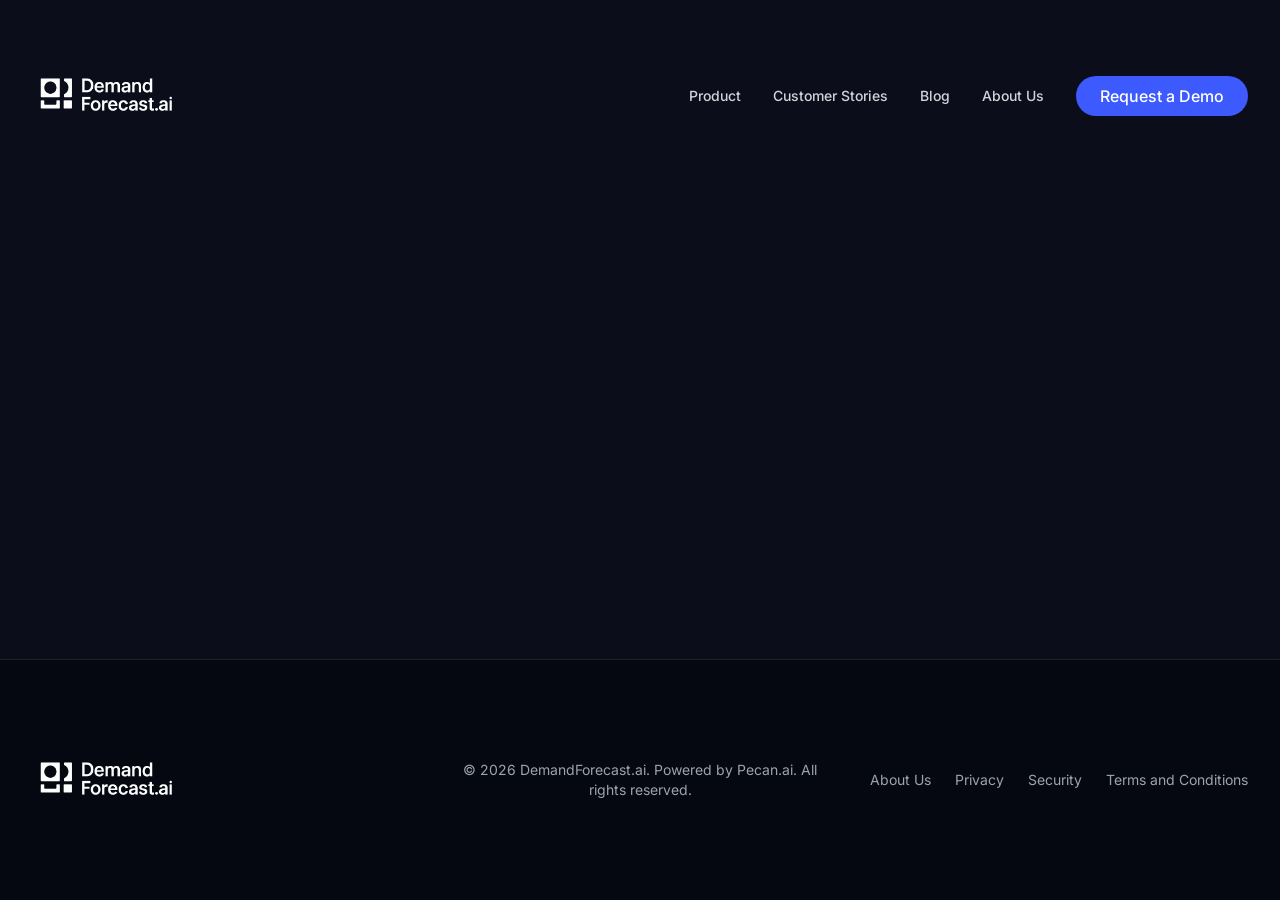
<file: index.html>
<!doctype html>
<html lang="en">
  <head>
    <!-- Google Tag Manager -->
    <script>(function(w,d,s,l,i){w[l]=w[l]||[];w[l].push({'gtm.start':
    new Date().getTime(),event:'gtm.js'});var f=d.getElementsByTagName(s)[0],
    j=d.createElement(s),dl=l!='dataLayer'?'&l='+l:'';j.async=true;j.src=
    'https://www.googletagmanager.com/gtm.js?id='+i+dl;f.parentNode.insertBefore(j,f);
    })(window,document,'script','dataLayer','GTM-WVMG882Q');</script>
    <!-- End Google Tag Manager -->
    
    <!-- Google tag (gtag.js) -->
    <script async src="https://www.googletagmanager.com/gtag/js?id=G-0HQDW78FTB"></script>
    <script>
      window.dataLayer = window.dataLayer || [];
      function gtag(){dataLayer.push(arguments);}
      gtag('js', new Date());

      gtag('config', 'G-0HQDW78FTB');
    </script>
    
    <meta charset="UTF-8" />
    <link rel="icon" type="image/png" sizes="128x128" href="/favicon.png?v=2" />
    <link rel="icon" type="image/png" sizes="256x256" href="/favicon.png?v=2" />
    <link rel="apple-touch-icon" sizes="180x180" href="/favicon.png?v=2" />
    <link rel="apple-touch-icon" sizes="192x192" href="/favicon.png?v=2" />
    <link rel="apple-touch-icon" sizes="512x512" href="/favicon.png?v=2" />
    <meta name="viewport" content="width=device-width, initial-scale=1.0" />
    <meta name="google-site-verification" content="HgIfySbCA_RQtHvTjSQkbKOGM1_OiJJQPifxmhXz-lU" />
    <title>DemandForecast.ai - AI-Powered Demand Forecasting</title>
    
    <!-- PostHog Analytics -->
    <script>
        !function(t,e){var o,n,p,r;e.__SV||(window.posthog=e,e._i=[],e.init=function(i,s,a){function g(t,e){var o=e.split(".");2==o.length&&(t=t[o[0]],e=o[1]),t[e]=function(){t.push([e].concat(Array.prototype.slice.call(arguments,0)))}}(p=t.createElement("script")).type="text/javascript",p.crossOrigin="anonymous",p.async=!0,p.src=s.api_host.replace(".i.posthog.com","-assets.i.posthog.com")+"/static/array.js",(r=t.getElementsByTagName("script")[0]).parentNode.insertBefore(p,r);var u=e;for(void 0!==a?u=e[a]=[]:a="posthog",u.people=u.people||[],u.toString=function(t){var e="posthog";return"posthog"!==a&&(e+="."+a),t||(e+=" (stub)"),e},u.people.toString=function(){return u.toString(1)+".people (stub)"},o="init Ie Ts Ms Ee Es Rs capture Ge calculateEventProperties Os register register_once register_for_session unregister unregister_for_session js getFeatureFlag getFeatureFlagPayload isFeatureEnabled reloadFeatureFlags updateEarlyAccessFeatureEnrollment getEarlyAccessFeatures on onFeatureFlags onSurveysLoaded onSessionId getSurveys getActiveMatchingSurveys renderSurvey canRenderSurvey canRenderSurveyAsync identify setPersonProperties group resetGroups setPersonPropertiesForFlags resetPersonPropertiesForFlags setGroupPropertiesForFlags resetGroupPropertiesForFlags reset get_distinct_id getGroups get_session_id get_session_replay_url alias set_config startSessionRecording stopSessionRecording sessionRecordingStarted captureException loadToolbar get_property getSessionProperty Ds Fs createPersonProfile Ls Ps opt_in_capturing opt_out_capturing has_opted_in_capturing has_opted_out_capturing clear_opt_in_out_capturing Cs debug I As getPageViewId captureTraceFeedback captureTraceMetric".split(" "),n=0;n<o.length;n++)g(u,o[n]);e._i.push([i,s,a])},e.__SV=1)}(document,window.posthog||[]);
        posthog.init('phc_G73izmHZazBchr0kndfGoArOmjw54zruzFBs7rmsQ6k', {
            api_host: 'https://us.i.posthog.com',
            defaults: '2025-05-24',
            person_profiles: 'always',
        })
    </script>
    <script type="module" crossorigin src="/assets/index-5ca044be.js"></script>
    <link rel="stylesheet" href="/assets/index-49b78e10.css">
  </head>
  <body>
    <!-- Google Tag Manager (noscript) -->
    <noscript><iframe src="https://www.googletagmanager.com/ns.html?id=GTM-WVMG882Q"
    height="0" width="0" style="display:none;visibility:hidden"></iframe></noscript>
    <!-- End Google Tag Manager (noscript) -->
    
    <div id="root"></div>
    
  </body>
</html>
</file>
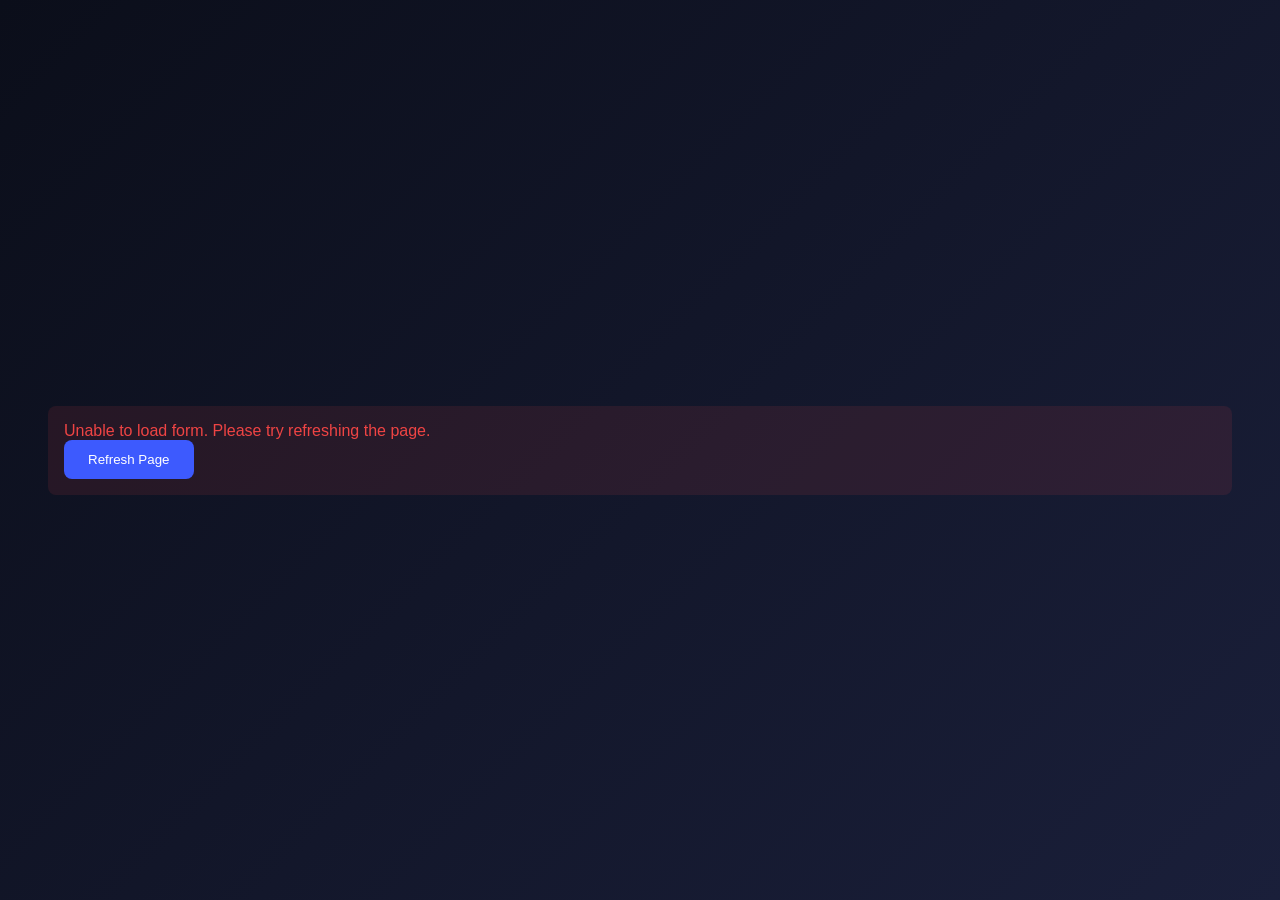
<file: whitepaper-form.html>
<!DOCTYPE html>
<html lang="en">
<head>
    <meta charset="UTF-8">
    <meta name="viewport" content="width=device-width, initial-scale=1.0">
    <title>Download Whitepaper - Human and AI Collaboration in Supply Chain</title>
    <style>
        * {
            margin: 0;
            padding: 0;
            box-sizing: border-box;
        }
        
        body {
            font-family: -apple-system, BlinkMacSystemFont, 'Segoe UI', Roboto, sans-serif;
            background: linear-gradient(135deg, #0B0E1A 0%, #1A1F3A 100%);
            color: #ffffff;
            min-height: 100vh;
            display: flex;
            align-items: center;
            justify-content: center;
            padding: 2rem;
        }
        
        .form-container {
            background: transparent;
            padding: 1rem;
            width: 100%;
        }
        
        .loading {
            display: flex;
            flex-direction: column;
            align-items: center;
            gap: 1rem;
            padding: 2rem 0;
        }
        
        .spinner {
            width: 2rem;
            height: 2rem;
            border: 2px solid rgba(61, 90, 254, 0.3);
            border-top: 2px solid #3D5AFE;
            border-radius: 50%;
            animation: spin 1s linear infinite;
        }
        
        @keyframes spin {
            0% { transform: rotate(0deg); }
            100% { transform: rotate(360deg); }
        }
        
        .error {
            color: #EF4444;
            padding: 1rem;
            background: rgba(239, 68, 68, 0.1);
            border-radius: 0.5rem;
            margin: 1rem 0;
        }
        
        .retry-btn {
            background: #3D5AFE;
            color: white;
            border: none;
            padding: 0.75rem 1.5rem;
            border-radius: 0.5rem;
            cursor: pointer;
            font-weight: 500;
            transition: background-color 0.3s;
        }
        
        .retry-btn:hover {
            background: #2C3ECF;
        }
        
        /* HubSpot Form Styles */
        #hubspot-form-container .hs-form {
            background: transparent !important;
            border: none !important;
            padding: 0 !important;
        }
        
        #hubspot-form-container .hs-form-field {
            margin-bottom: 1.5rem !important;
        }
        
        #hubspot-form-container .hs-form-field label {
            color: #ffffff !important;
            font-weight: 500 !important;
            font-size: 0.875rem !important;
            margin-bottom: 0.5rem !important;
            display: block !important;
        }
        
        #hubspot-form-container .hs-input {
            background: rgba(255, 255, 255, 0.1) !important;
            border: 1px solid rgba(255, 255, 255, 0.2) !important;
            border-radius: 0.5rem !important;
            color: #ffffff !important;
            padding: 0.75rem 1rem !important;
            font-size: 1rem !important;
            width: 100% !important;
            transition: all 0.3s ease !important;
        }
        
        #hubspot-form-container .hs-input:focus {
            outline: none !important;
            border-color: #3D5AFE !important;
            background: rgba(255, 255, 255, 0.15) !important;
            box-shadow: 0 0 0 3px rgba(61, 90, 254, 0.1) !important;
        }
        
        #hubspot-form-container .hs-input::placeholder {
            color: rgba(255, 255, 255, 0.6) !important;
        }
        
        #hubspot-form-container .hs-button {
            background: linear-gradient(135deg, #3D5AFE 0%, #2C3ECF 100%) !important;
            border: none !important;
            border-radius: 0.5rem !important;
            color: #ffffff !important;
            font-weight: 600 !important;
            font-size: 1rem !important;
            padding: 0.875rem 2rem !important;
            width: 100% !important;
            cursor: pointer !important;
            transition: all 0.3s ease !important;
        }
        
        #hubspot-form-container .hs-button:hover:not(.disabled) {
            background: linear-gradient(135deg, #2C3ECF 0%, #1A2BCF 100%) !important;
            transform: translateY(-1px) !important;
            box-shadow: 0 4px 12px rgba(61, 90, 254, 0.3) !important;
        }
        
        #hubspot-form-container .hs-error-msgs {
            color: #ff6b6b !important;
            font-size: 0.875rem !important;
            margin-top: 0.25rem !important;
        }
        
        #hubspot-form-container .hs-form-required {
            color: #ff6b6b !important;
        }
        
    </style>
</head>
<body>
    <div class="form-container">
        <div id="hubspot-form-container">
            <div class="loading" id="loading">
                <div class="spinner"></div>
                <p>Loading form...</p>
            </div>
        </div>
    </div>

    <script>
        // Get UTM parameters from URL
        function getUTMParams() {
            const urlParams = new URLSearchParams(window.location.search);
            const utmParams = {};
            
            const utmKeys = ['utm_source', 'utm_medium', 'utm_campaign', 'utm_term', 'utm_content'];
            utmKeys.forEach(key => {
                const value = urlParams.get(key);
                if (value) {
                    utmParams[key] = value;
                }
            });
            
            // Add landing page
            utmParams['landing_page'] = window.location.href;
            
            return utmParams;
        }

        // Load HubSpot form
        function loadHubSpotForm() {
            const script = document.createElement('script');
            script.src = 'https://js.hsforms.net/forms/embed/v2.js';
            script.type = 'text/javascript';
            script.charset = 'utf-8';
            
            script.onload = function() {
                console.log('HubSpot script loaded');
                createForm();
            };
            
            script.onerror = function() {
                console.error('Failed to load HubSpot script');
                showError();
            };
            
            document.body.appendChild(script);
        }

        function createForm() {
            try {
                const utmParams = getUTMParams();
                console.log('Creating HubSpot form with UTM params:', utmParams);
                
                window.hbspt.forms.create({
                    portalId: '7594808',
                    formId: '1795b07b-8d6c-4512-a57f-330d7d1a5fca',
                    region: 'na1',
                    target: '#hubspot-form-container',
                    onFormReady: function($form) {
                        console.log('HubSpot form ready');
                        
                        // Hide loading spinner
                        const loading = document.getElementById('loading');
                        if (loading) {
                            loading.style.display = 'none';
                        }
                        
                        // Inject UTM parameters into form using vanilla JavaScript
                        Object.keys(utmParams).forEach(key => {
                            const field = document.querySelector(`input[name="${key}"]`);
                            if (field) {
                                field.value = utmParams[key];
                            } else {
                                // Create hidden field if it doesn't exist
                                const hiddenField = document.createElement('input');
                                hiddenField.type = 'hidden';
                                hiddenField.name = key;
                                hiddenField.value = utmParams[key];
                                document.querySelector('#hubspot-form-container form').appendChild(hiddenField);
                            }
                        });
                    },
                    onFormSubmit: function(submitData) {
                        console.log('Form submitted:', submitData);
                    }
                });
            } catch (error) {
                console.error('Error creating HubSpot form:', error);
                showError();
            }
        }

        function showError() {
            const container = document.getElementById('hubspot-form-container');
            container.innerHTML = `
                <div class="error">
                    <p>Unable to load form. Please try refreshing the page.</p>
                    <button class="retry-btn" onclick="window.location.reload()">Refresh Page</button>
                </div>
            `;
        }

        // Start loading the form
        document.addEventListener('DOMContentLoaded', function() {
            setTimeout(loadHubSpotForm, 500);
        });
    </script>
</body>
</html>
</file>
<file: assets/index-49b78e10.css>
*,:before,:after{--tw-border-spacing-x: 0;--tw-border-spacing-y: 0;--tw-translate-x: 0;--tw-translate-y: 0;--tw-rotate: 0;--tw-skew-x: 0;--tw-skew-y: 0;--tw-scale-x: 1;--tw-scale-y: 1;--tw-pan-x: ;--tw-pan-y: ;--tw-pinch-zoom: ;--tw-scroll-snap-strictness: proximity;--tw-gradient-from-position: ;--tw-gradient-via-position: ;--tw-gradient-to-position: ;--tw-ordinal: ;--tw-slashed-zero: ;--tw-numeric-figure: ;--tw-numeric-spacing: ;--tw-numeric-fraction: ;--tw-ring-inset: ;--tw-ring-offset-width: 0px;--tw-ring-offset-color: #fff;--tw-ring-color: rgb(59 130 246 / .5);--tw-ring-offset-shadow: 0 0 #0000;--tw-ring-shadow: 0 0 #0000;--tw-shadow: 0 0 #0000;--tw-shadow-colored: 0 0 #0000;--tw-blur: ;--tw-brightness: ;--tw-contrast: ;--tw-grayscale: ;--tw-hue-rotate: ;--tw-invert: ;--tw-saturate: ;--tw-sepia: ;--tw-drop-shadow: ;--tw-backdrop-blur: ;--tw-backdrop-brightness: ;--tw-backdrop-contrast: ;--tw-backdrop-grayscale: ;--tw-backdrop-hue-rotate: ;--tw-backdrop-invert: ;--tw-backdrop-opacity: ;--tw-backdrop-saturate: ;--tw-backdrop-sepia: ;--tw-contain-size: ;--tw-contain-layout: ;--tw-contain-paint: ;--tw-contain-style: }::backdrop{--tw-border-spacing-x: 0;--tw-border-spacing-y: 0;--tw-translate-x: 0;--tw-translate-y: 0;--tw-rotate: 0;--tw-skew-x: 0;--tw-skew-y: 0;--tw-scale-x: 1;--tw-scale-y: 1;--tw-pan-x: ;--tw-pan-y: ;--tw-pinch-zoom: ;--tw-scroll-snap-strictness: proximity;--tw-gradient-from-position: ;--tw-gradient-via-position: ;--tw-gradient-to-position: ;--tw-ordinal: ;--tw-slashed-zero: ;--tw-numeric-figure: ;--tw-numeric-spacing: ;--tw-numeric-fraction: ;--tw-ring-inset: ;--tw-ring-offset-width: 0px;--tw-ring-offset-color: #fff;--tw-ring-color: rgb(59 130 246 / .5);--tw-ring-offset-shadow: 0 0 #0000;--tw-ring-shadow: 0 0 #0000;--tw-shadow: 0 0 #0000;--tw-shadow-colored: 0 0 #0000;--tw-blur: ;--tw-brightness: ;--tw-contrast: ;--tw-grayscale: ;--tw-hue-rotate: ;--tw-invert: ;--tw-saturate: ;--tw-sepia: ;--tw-drop-shadow: ;--tw-backdrop-blur: ;--tw-backdrop-brightness: ;--tw-backdrop-contrast: ;--tw-backdrop-grayscale: ;--tw-backdrop-hue-rotate: ;--tw-backdrop-invert: ;--tw-backdrop-opacity: ;--tw-backdrop-saturate: ;--tw-backdrop-sepia: ;--tw-contain-size: ;--tw-contain-layout: ;--tw-contain-paint: ;--tw-contain-style: }*,:before,:after{box-sizing:border-box;border-width:0;border-style:solid;border-color:#e5e7eb}:before,:after{--tw-content: ""}html,:host{line-height:1.5;-webkit-text-size-adjust:100%;-moz-tab-size:4;-o-tab-size:4;tab-size:4;font-family:ui-sans-serif,system-ui,sans-serif,"Apple Color Emoji","Segoe UI Emoji",Segoe UI Symbol,"Noto Color Emoji";font-feature-settings:normal;font-variation-settings:normal;-webkit-tap-highlight-color:transparent}body{margin:0;line-height:inherit}hr{height:0;color:inherit;border-top-width:1px}abbr:where([title]){-webkit-text-decoration:underline dotted;text-decoration:underline dotted}h1,h2,h3,h4,h5,h6{font-size:inherit;font-weight:inherit}a{color:inherit;text-decoration:inherit}b,strong{font-weight:bolder}code,kbd,samp,pre{font-family:ui-monospace,SFMono-Regular,Menlo,Monaco,Consolas,Liberation Mono,Courier New,monospace;font-feature-settings:normal;font-variation-settings:normal;font-size:1em}small{font-size:80%}sub,sup{font-size:75%;line-height:0;position:relative;vertical-align:baseline}sub{bottom:-.25em}sup{top:-.5em}table{text-indent:0;border-color:inherit;border-collapse:collapse}button,input,optgroup,select,textarea{font-family:inherit;font-feature-settings:inherit;font-variation-settings:inherit;font-size:100%;font-weight:inherit;line-height:inherit;letter-spacing:inherit;color:inherit;margin:0;padding:0}button,select{text-transform:none}button,input:where([type=button]),input:where([type=reset]),input:where([type=submit]){-webkit-appearance:button;background-color:transparent;background-image:none}:-moz-focusring{outline:auto}:-moz-ui-invalid{box-shadow:none}progress{vertical-align:baseline}::-webkit-inner-spin-button,::-webkit-outer-spin-button{height:auto}[type=search]{-webkit-appearance:textfield;outline-offset:-2px}::-webkit-search-decoration{-webkit-appearance:none}::-webkit-file-upload-button{-webkit-appearance:button;font:inherit}summary{display:list-item}blockquote,dl,dd,h1,h2,h3,h4,h5,h6,hr,figure,p,pre{margin:0}fieldset{margin:0;padding:0}legend{padding:0}ol,ul,menu{list-style:none;margin:0;padding:0}dialog{padding:0}textarea{resize:vertical}input::-moz-placeholder,textarea::-moz-placeholder{opacity:1;color:#9ca3af}input::placeholder,textarea::placeholder{opacity:1;color:#9ca3af}button,[role=button]{cursor:pointer}:disabled{cursor:default}img,svg,video,canvas,audio,iframe,embed,object{display:block;vertical-align:middle}img,video{max-width:100%;height:auto}[hidden]:where(:not([hidden=until-found])){display:none}:root{--background: 0 0% 100%;--foreground: 0 0% 3.9%;--card: 0 0% 100%;--card-foreground: 0 0% 3.9%;--popover: 0 0% 100%;--popover-foreground: 0 0% 3.9%;--primary: 0 0% 9%;--primary-foreground: 0 0% 98%;--secondary: 0 0% 96.1%;--secondary-foreground: 0 0% 9%;--muted: 0 0% 96.1%;--muted-foreground: 0 0% 45.1%;--accent: 0 0% 96.1%;--accent-foreground: 0 0% 9%;--destructive: 0 84.2% 60.2%;--destructive-foreground: 0 0% 98%;--border: 0 0% 89.8%;--input: 0 0% 89.8%;--ring: 0 0% 3.9%;--chart-1: 12 76% 61%;--chart-2: 173 58% 39%;--chart-3: 197 37% 24%;--chart-4: 43 74% 66%;--chart-5: 27 87% 67%;--radius: .5rem;--sidebar-background: 0 0% 98%;--sidebar-foreground: 240 5.3% 26.1%;--sidebar-primary: 240 5.9% 10%;--sidebar-primary-foreground: 0 0% 98%;--sidebar-accent: 240 4.8% 95.9%;--sidebar-accent-foreground: 240 5.9% 10%;--sidebar-border: 220 13% 91%;--sidebar-ring: 217.2 91.2% 59.8%}.dark{--background: 0 0% 3.9%;--foreground: 0 0% 98%;--card: 0 0% 3.9%;--card-foreground: 0 0% 98%;--popover: 0 0% 3.9%;--popover-foreground: 0 0% 98%;--primary: 0 0% 98%;--primary-foreground: 0 0% 9%;--secondary: 0 0% 14.9%;--secondary-foreground: 0 0% 98%;--muted: 0 0% 14.9%;--muted-foreground: 0 0% 63.9%;--accent: 0 0% 14.9%;--accent-foreground: 0 0% 98%;--destructive: 0 62.8% 30.6%;--destructive-foreground: 0 0% 98%;--border: 0 0% 14.9%;--input: 0 0% 14.9%;--ring: 0 0% 83.1%;--chart-1: 220 70% 50%;--chart-2: 160 60% 45%;--chart-3: 30 80% 55%;--chart-4: 280 65% 60%;--chart-5: 340 75% 55%;--sidebar-background: 240 5.9% 10%;--sidebar-foreground: 240 4.8% 95.9%;--sidebar-primary: 224.3 76.3% 48%;--sidebar-primary-foreground: 0 0% 100%;--sidebar-accent: 240 3.7% 15.9%;--sidebar-accent-foreground: 240 4.8% 95.9%;--sidebar-border: 240 3.7% 15.9%;--sidebar-ring: 217.2 91.2% 59.8%}body{background-color:hsl(var(--background));color:hsl(var(--foreground))}.container{width:100%}@media (min-width: 640px){.container{max-width:640px}}@media (min-width: 768px){.container{max-width:768px}}@media (min-width: 1024px){.container{max-width:1024px}}@media (min-width: 1280px){.container{max-width:1280px}}@media (min-width: 1536px){.container{max-width:1536px}}.sr-only{position:absolute;width:1px;height:1px;padding:0;margin:-1px;overflow:hidden;clip:rect(0,0,0,0);white-space:nowrap;border-width:0}.pointer-events-none{pointer-events:none}.pointer-events-auto{pointer-events:auto}.visible{visibility:visible}.invisible{visibility:hidden}.static{position:static}.fixed{position:fixed}.absolute{position:absolute}.relative{position:relative}.inset-0{inset:0}.inset-x-0{left:0;right:0}.inset-y-0{top:0;bottom:0}.-bottom-12{bottom:-3rem}.-left-12{left:-3rem}.-right-12{right:-3rem}.-top-12{top:-3rem}.bottom-0{bottom:0}.bottom-20{bottom:5rem}.left-0{left:0}.left-1{left:.25rem}.left-1\/2{left:50%}.left-2{left:.5rem}.left-20{left:5rem}.left-\[50\%\]{left:50%}.right-0{right:0}.right-1{right:.25rem}.right-2{right:.5rem}.right-20{right:5rem}.right-3{right:.75rem}.right-4{right:1rem}.top-0{top:0}.top-1\.5{top:.375rem}.top-1\/2{top:50%}.top-2{top:.5rem}.top-20{top:5rem}.top-3\.5{top:.875rem}.top-4{top:1rem}.top-\[1px\]{top:1px}.top-\[50\%\]{top:50%}.top-\[56px\]{top:56px}.top-\[60\%\]{top:60%}.top-full{top:100%}.z-10{z-index:10}.z-20{z-index:20}.z-50{z-index:50}.z-\[100\]{z-index:100}.z-\[1\]{z-index:1}.z-\[60\]{z-index:60}.-mx-1{margin-left:-.25rem;margin-right:-.25rem}.mx-2{margin-left:.5rem;margin-right:.5rem}.mx-3\.5{margin-left:.875rem;margin-right:.875rem}.mx-auto{margin-left:auto;margin-right:auto}.my-0\.5{margin-top:.125rem;margin-bottom:.125rem}.my-1{margin-top:.25rem;margin-bottom:.25rem}.my-20{margin-top:5rem;margin-bottom:5rem}.-ml-4{margin-left:-1rem}.-mt-4{margin-top:-1rem}.mb-1{margin-bottom:.25rem}.mb-12{margin-bottom:3rem}.mb-14{margin-bottom:3.5rem}.mb-16{margin-bottom:4rem}.mb-2{margin-bottom:.5rem}.mb-20{margin-bottom:5rem}.mb-3{margin-bottom:.75rem}.mb-32{margin-bottom:8rem}.mb-4{margin-bottom:1rem}.mb-40{margin-bottom:10rem}.mb-6{margin-bottom:1.5rem}.mb-8{margin-bottom:2rem}.ml-1{margin-left:.25rem}.ml-2{margin-left:.5rem}.ml-auto{margin-left:auto}.mr-2{margin-right:.5rem}.mt-0\.5{margin-top:.125rem}.mt-1{margin-top:.25rem}.mt-1\.5{margin-top:.375rem}.mt-10{margin-top:2.5rem}.mt-12{margin-top:3rem}.mt-14{margin-top:3.5rem}.mt-16{margin-top:4rem}.mt-2{margin-top:.5rem}.mt-20{margin-top:5rem}.mt-24{margin-top:6rem}.mt-3{margin-top:.75rem}.mt-32{margin-top:8rem}.mt-4{margin-top:1rem}.mt-40{margin-top:10rem}.mt-6{margin-top:1.5rem}.mt-8{margin-top:2rem}.mt-auto{margin-top:auto}.block{display:block}.inline-block{display:inline-block}.flex{display:flex}.inline-flex{display:inline-flex}.table{display:table}.grid{display:grid}.hidden{display:none}.aspect-square{aspect-ratio:1 / 1}.aspect-video{aspect-ratio:16 / 9}.size-4{width:1rem;height:1rem}.h-0\.5{height:.125rem}.h-1{height:.25rem}.h-1\.5{height:.375rem}.h-10{height:2.5rem}.h-12{height:3rem}.h-16{height:4rem}.h-2{height:.5rem}.h-2\.5{height:.625rem}.h-20{height:5rem}.h-3{height:.75rem}.h-3\.5{height:.875rem}.h-36{height:9rem}.h-4{height:1rem}.h-48{height:12rem}.h-5{height:1.25rem}.h-6{height:1.5rem}.h-7{height:1.75rem}.h-72{height:18rem}.h-8{height:2rem}.h-9{height:2.25rem}.h-96{height:24rem}.h-\[1px\]{height:1px}.h-\[600px\]{height:600px}.h-\[90vh\]{height:90vh}.h-\[95vh\]{height:95vh}.h-\[98vh\]{height:98vh}.h-\[var\(--radix-navigation-menu-viewport-height\)\]{height:var(--radix-navigation-menu-viewport-height)}.h-\[var\(--radix-select-trigger-height\)\]{height:var(--radix-select-trigger-height)}.h-auto{height:auto}.h-full{height:100%}.h-px{height:1px}.h-svh{height:100svh}.max-h-96{max-height:24rem}.max-h-\[300px\]{max-height:300px}.max-h-screen{max-height:100vh}.min-h-0{min-height:0px}.min-h-\[60px\]{min-height:60px}.min-h-screen{min-height:100vh}.min-h-svh{min-height:100svh}.w-0{width:0px}.w-1{width:.25rem}.w-10{width:2.5rem}.w-12{width:3rem}.w-16{width:4rem}.w-2{width:.5rem}.w-2\.5{width:.625rem}.w-24{width:6rem}.w-3{width:.75rem}.w-3\.5{width:.875rem}.w-3\/4{width:75%}.w-4{width:1rem}.w-5{width:1.25rem}.w-6{width:1.5rem}.w-64{width:16rem}.w-7{width:1.75rem}.w-72{width:18rem}.w-8{width:2rem}.w-9{width:2.25rem}.w-96{width:24rem}.w-\[--sidebar-width\]{width:var(--sidebar-width)}.w-\[100px\]{width:100px}.w-\[1px\]{width:1px}.w-auto{width:auto}.w-full{width:100%}.w-max{width:-moz-max-content;width:max-content}.w-px{width:1px}.min-w-0{min-width:0px}.min-w-10{min-width:2.5rem}.min-w-5{min-width:1.25rem}.min-w-8{min-width:2rem}.min-w-9{min-width:2.25rem}.min-w-\[12rem\]{min-width:12rem}.min-w-\[8rem\]{min-width:8rem}.min-w-\[var\(--radix-select-trigger-width\)\]{min-width:var(--radix-select-trigger-width)}.max-w-2xl{max-width:42rem}.max-w-3xl{max-width:48rem}.max-w-4xl{max-width:56rem}.max-w-5xl{max-width:64rem}.max-w-6xl{max-width:72rem}.max-w-\[--skeleton-width\]{max-width:var(--skeleton-width)}.max-w-\[95vw\]{max-width:95vw}.max-w-full{max-width:100%}.max-w-lg{max-width:32rem}.max-w-max{max-width:-moz-max-content;max-width:max-content}.max-w-xl{max-width:36rem}.flex-1{flex:1 1 0%}.flex-shrink-0,.shrink-0{flex-shrink:0}.flex-grow,.grow{flex-grow:1}.grow-0{flex-grow:0}.basis-full{flex-basis:100%}.caption-bottom{caption-side:bottom}.border-collapse{border-collapse:collapse}.-translate-x-1\/2{--tw-translate-x: -50%;transform:translate(var(--tw-translate-x),var(--tw-translate-y)) rotate(var(--tw-rotate)) skew(var(--tw-skew-x)) skewY(var(--tw-skew-y)) scaleX(var(--tw-scale-x)) scaleY(var(--tw-scale-y))}.-translate-x-px{--tw-translate-x: -1px;transform:translate(var(--tw-translate-x),var(--tw-translate-y)) rotate(var(--tw-rotate)) skew(var(--tw-skew-x)) skewY(var(--tw-skew-y)) scaleX(var(--tw-scale-x)) scaleY(var(--tw-scale-y))}.-translate-y-1\/2{--tw-translate-y: -50%;transform:translate(var(--tw-translate-x),var(--tw-translate-y)) rotate(var(--tw-rotate)) skew(var(--tw-skew-x)) skewY(var(--tw-skew-y)) scaleX(var(--tw-scale-x)) scaleY(var(--tw-scale-y))}.-translate-y-full{--tw-translate-y: -100%;transform:translate(var(--tw-translate-x),var(--tw-translate-y)) rotate(var(--tw-rotate)) skew(var(--tw-skew-x)) skewY(var(--tw-skew-y)) scaleX(var(--tw-scale-x)) scaleY(var(--tw-scale-y))}.translate-x-\[-50\%\]{--tw-translate-x: -50%;transform:translate(var(--tw-translate-x),var(--tw-translate-y)) rotate(var(--tw-rotate)) skew(var(--tw-skew-x)) skewY(var(--tw-skew-y)) scaleX(var(--tw-scale-x)) scaleY(var(--tw-scale-y))}.translate-x-px{--tw-translate-x: 1px;transform:translate(var(--tw-translate-x),var(--tw-translate-y)) rotate(var(--tw-rotate)) skew(var(--tw-skew-x)) skewY(var(--tw-skew-y)) scaleX(var(--tw-scale-x)) scaleY(var(--tw-scale-y))}.translate-y-0{--tw-translate-y: 0px;transform:translate(var(--tw-translate-x),var(--tw-translate-y)) rotate(var(--tw-rotate)) skew(var(--tw-skew-x)) skewY(var(--tw-skew-y)) scaleX(var(--tw-scale-x)) scaleY(var(--tw-scale-y))}.translate-y-\[-50\%\]{--tw-translate-y: -50%;transform:translate(var(--tw-translate-x),var(--tw-translate-y)) rotate(var(--tw-rotate)) skew(var(--tw-skew-x)) skewY(var(--tw-skew-y)) scaleX(var(--tw-scale-x)) scaleY(var(--tw-scale-y))}.rotate-45{--tw-rotate: 45deg;transform:translate(var(--tw-translate-x),var(--tw-translate-y)) rotate(var(--tw-rotate)) skew(var(--tw-skew-x)) skewY(var(--tw-skew-y)) scaleX(var(--tw-scale-x)) scaleY(var(--tw-scale-y))}.rotate-90{--tw-rotate: 90deg;transform:translate(var(--tw-translate-x),var(--tw-translate-y)) rotate(var(--tw-rotate)) skew(var(--tw-skew-x)) skewY(var(--tw-skew-y)) scaleX(var(--tw-scale-x)) scaleY(var(--tw-scale-y))}.transform{transform:translate(var(--tw-translate-x),var(--tw-translate-y)) rotate(var(--tw-rotate)) skew(var(--tw-skew-x)) skewY(var(--tw-skew-y)) scaleX(var(--tw-scale-x)) scaleY(var(--tw-scale-y))}@keyframes pulse{50%{opacity:.5}}.animate-pulse{animation:pulse 2s cubic-bezier(.4,0,.6,1) infinite}@keyframes spin{to{transform:rotate(360deg)}}.animate-spin{animation:spin 1s linear infinite}.cursor-default{cursor:default}.cursor-pointer{cursor:pointer}.touch-none{touch-action:none}.select-none{-webkit-user-select:none;-moz-user-select:none;user-select:none}.resize{resize:both}.list-inside{list-style-position:inside}.list-disc{list-style-type:disc}.list-none{list-style-type:none}.grid-cols-1{grid-template-columns:repeat(1,minmax(0,1fr))}.flex-row{flex-direction:row}.flex-col{flex-direction:column}.flex-col-reverse{flex-direction:column-reverse}.flex-wrap{flex-wrap:wrap}.items-start{align-items:flex-start}.items-end{align-items:flex-end}.items-center{align-items:center}.items-stretch{align-items:stretch}.justify-start{justify-content:flex-start}.justify-center{justify-content:center}.justify-between{justify-content:space-between}.gap-1{gap:.25rem}.gap-1\.5{gap:.375rem}.gap-12{gap:3rem}.gap-2{gap:.5rem}.gap-3{gap:.75rem}.gap-4{gap:1rem}.gap-6{gap:1.5rem}.gap-8{gap:2rem}.gap-x-12{-moz-column-gap:3rem;column-gap:3rem}.gap-x-6{-moz-column-gap:1.5rem;column-gap:1.5rem}.gap-y-8{row-gap:2rem}.space-x-1>:not([hidden])~:not([hidden]){--tw-space-x-reverse: 0;margin-right:calc(.25rem * var(--tw-space-x-reverse));margin-left:calc(.25rem * calc(1 - var(--tw-space-x-reverse)))}.space-x-2>:not([hidden])~:not([hidden]){--tw-space-x-reverse: 0;margin-right:calc(.5rem * var(--tw-space-x-reverse));margin-left:calc(.5rem * calc(1 - var(--tw-space-x-reverse)))}.space-x-3>:not([hidden])~:not([hidden]){--tw-space-x-reverse: 0;margin-right:calc(.75rem * var(--tw-space-x-reverse));margin-left:calc(.75rem * calc(1 - var(--tw-space-x-reverse)))}.space-x-4>:not([hidden])~:not([hidden]){--tw-space-x-reverse: 0;margin-right:calc(1rem * var(--tw-space-x-reverse));margin-left:calc(1rem * calc(1 - var(--tw-space-x-reverse)))}.space-x-6>:not([hidden])~:not([hidden]){--tw-space-x-reverse: 0;margin-right:calc(1.5rem * var(--tw-space-x-reverse));margin-left:calc(1.5rem * calc(1 - var(--tw-space-x-reverse)))}.space-x-8>:not([hidden])~:not([hidden]){--tw-space-x-reverse: 0;margin-right:calc(2rem * var(--tw-space-x-reverse));margin-left:calc(2rem * calc(1 - var(--tw-space-x-reverse)))}.space-y-1>:not([hidden])~:not([hidden]){--tw-space-y-reverse: 0;margin-top:calc(.25rem * calc(1 - var(--tw-space-y-reverse)));margin-bottom:calc(.25rem * var(--tw-space-y-reverse))}.space-y-1\.5>:not([hidden])~:not([hidden]){--tw-space-y-reverse: 0;margin-top:calc(.375rem * calc(1 - var(--tw-space-y-reverse)));margin-bottom:calc(.375rem * var(--tw-space-y-reverse))}.space-y-12>:not([hidden])~:not([hidden]){--tw-space-y-reverse: 0;margin-top:calc(3rem * calc(1 - var(--tw-space-y-reverse)));margin-bottom:calc(3rem * var(--tw-space-y-reverse))}.space-y-16>:not([hidden])~:not([hidden]){--tw-space-y-reverse: 0;margin-top:calc(4rem * calc(1 - var(--tw-space-y-reverse)));margin-bottom:calc(4rem * var(--tw-space-y-reverse))}.space-y-2>:not([hidden])~:not([hidden]){--tw-space-y-reverse: 0;margin-top:calc(.5rem * calc(1 - var(--tw-space-y-reverse)));margin-bottom:calc(.5rem * var(--tw-space-y-reverse))}.space-y-3>:not([hidden])~:not([hidden]){--tw-space-y-reverse: 0;margin-top:calc(.75rem * calc(1 - var(--tw-space-y-reverse)));margin-bottom:calc(.75rem * var(--tw-space-y-reverse))}.space-y-4>:not([hidden])~:not([hidden]){--tw-space-y-reverse: 0;margin-top:calc(1rem * calc(1 - var(--tw-space-y-reverse)));margin-bottom:calc(1rem * var(--tw-space-y-reverse))}.space-y-6>:not([hidden])~:not([hidden]){--tw-space-y-reverse: 0;margin-top:calc(1.5rem * calc(1 - var(--tw-space-y-reverse)));margin-bottom:calc(1.5rem * var(--tw-space-y-reverse))}.overflow-auto{overflow:auto}.overflow-hidden{overflow:hidden}.overflow-y-auto{overflow-y:auto}.overflow-x-hidden{overflow-x:hidden}.whitespace-nowrap{white-space:nowrap}.whitespace-pre-line{white-space:pre-line}.break-words{overflow-wrap:break-word}.rounded-2xl{border-radius:1rem}.rounded-3xl{border-radius:1.5rem}.rounded-\[2px\]{border-radius:2px}.rounded-\[inherit\]{border-radius:inherit}.rounded-full{border-radius:9999px}.rounded-lg{border-radius:var(--radius)}.rounded-md{border-radius:calc(var(--radius) - 2px)}.rounded-sm{border-radius:calc(var(--radius) - 4px)}.rounded-xl{border-radius:.75rem}.rounded-t-\[10px\]{border-top-left-radius:10px;border-top-right-radius:10px}.rounded-tl-sm{border-top-left-radius:calc(var(--radius) - 4px)}.border{border-width:1px}.border-0{border-width:0px}.border-2{border-width:2px}.border-\[1\.5px\]{border-width:1.5px}.border-y{border-top-width:1px;border-bottom-width:1px}.border-b{border-bottom-width:1px}.border-b-2{border-bottom-width:2px}.border-l{border-left-width:1px}.border-r{border-right-width:1px}.border-t{border-top-width:1px}.border-dashed{border-style:dashed}.border-\[\#3D5AFE\]{--tw-border-opacity: 1;border-color:rgb(61 90 254 / var(--tw-border-opacity, 1))}.border-\[\#3D5AFE\]\/20{border-color:#3d5afe33}.border-\[\#3D5AFE\]\/30{border-color:#3d5afe4d}.border-\[--color-border\]{border-color:var(--color-border)}.border-blue-500\/30{border-color:#3b82f64d}.border-border\/50{border-color:hsl(var(--border) / .5)}.border-destructive{border-color:hsl(var(--destructive))}.border-destructive\/50{border-color:hsl(var(--destructive) / .5)}.border-gray-600{--tw-border-opacity: 1;border-color:rgb(75 85 99 / var(--tw-border-opacity, 1))}.border-gray-800{--tw-border-opacity: 1;border-color:rgb(31 41 55 / var(--tw-border-opacity, 1))}.border-green-500\/20{border-color:#22c55e33}.border-input{border-color:hsl(var(--input))}.border-primary{border-color:hsl(var(--primary))}.border-primary\/50{border-color:hsl(var(--primary) / .5)}.border-red-500\/20{border-color:#ef444433}.border-transparent{border-color:transparent}.border-white\/10{border-color:#ffffff1a}.border-white\/20{border-color:#fff3}.border-l-transparent{border-left-color:transparent}.border-t-transparent{border-top-color:transparent}.bg-\[\#060811\]{--tw-bg-opacity: 1;background-color:rgb(6 8 17 / var(--tw-bg-opacity, 1))}.bg-\[\#060811\]\/95{background-color:#060811f2}.bg-\[\#0B0E1A\]{--tw-bg-opacity: 1;background-color:rgb(11 14 26 / var(--tw-bg-opacity, 1))}.bg-\[\#0B0E1A\]\/95{background-color:#0b0e1af2}.bg-\[\#131829\]{--tw-bg-opacity: 1;background-color:rgb(19 24 41 / var(--tw-bg-opacity, 1))}.bg-\[\#1A1F3A\]{--tw-bg-opacity: 1;background-color:rgb(26 31 58 / var(--tw-bg-opacity, 1))}.bg-\[\#3D5AFE\]{--tw-bg-opacity: 1;background-color:rgb(61 90 254 / var(--tw-bg-opacity, 1))}.bg-\[\#3D5AFE\]\/20{background-color:#3d5afe33}.bg-\[\#3b82f6\]{--tw-bg-opacity: 1;background-color:rgb(59 130 246 / var(--tw-bg-opacity, 1))}.bg-\[\#7C4DFF\]\/15{background-color:#7c4dff26}.bg-\[--color-bg\]{background-color:var(--color-bg)}.bg-accent{background-color:hsl(var(--accent))}.bg-background{background-color:hsl(var(--background))}.bg-black\/80{background-color:#000c}.bg-blue-600{--tw-bg-opacity: 1;background-color:rgb(37 99 235 / var(--tw-bg-opacity, 1))}.bg-border{background-color:hsl(var(--border))}.bg-card{background-color:hsl(var(--card))}.bg-destructive{background-color:hsl(var(--destructive))}.bg-foreground{background-color:hsl(var(--foreground))}.bg-gray-600{--tw-bg-opacity: 1;background-color:rgb(75 85 99 / var(--tw-bg-opacity, 1))}.bg-green-500{--tw-bg-opacity: 1;background-color:rgb(34 197 94 / var(--tw-bg-opacity, 1))}.bg-green-500\/20{background-color:#22c55e33}.bg-muted{background-color:hsl(var(--muted))}.bg-muted\/50{background-color:hsl(var(--muted) / .5)}.bg-popover{background-color:hsl(var(--popover))}.bg-primary{background-color:hsl(var(--primary))}.bg-primary\/10{background-color:hsl(var(--primary) / .1)}.bg-primary\/20{background-color:hsl(var(--primary) / .2)}.bg-red-500\/20{background-color:#ef444433}.bg-secondary{background-color:hsl(var(--secondary))}.bg-transparent{background-color:transparent}.bg-white{--tw-bg-opacity: 1;background-color:rgb(255 255 255 / var(--tw-bg-opacity, 1))}.bg-white\/10{background-color:#ffffff1a}.bg-white\/20{background-color:#fff3}.bg-white\/5{background-color:#ffffff0d}.bg-gradient-to-br{background-image:linear-gradient(to bottom right,var(--tw-gradient-stops))}.bg-gradient-to-r{background-image:linear-gradient(to right,var(--tw-gradient-stops))}.from-\[\#0B0E1A\]{--tw-gradient-from: #0B0E1A var(--tw-gradient-from-position);--tw-gradient-to: rgb(11 14 26 / 0) var(--tw-gradient-to-position);--tw-gradient-stops: var(--tw-gradient-from), var(--tw-gradient-to)}.from-\[\#0f172a\]{--tw-gradient-from: #0f172a var(--tw-gradient-from-position);--tw-gradient-to: rgb(15 23 42 / 0) var(--tw-gradient-to-position);--tw-gradient-stops: var(--tw-gradient-from), var(--tw-gradient-to)}.from-\[\#1A1F3A\]{--tw-gradient-from: #1A1F3A var(--tw-gradient-from-position);--tw-gradient-to: rgb(26 31 58 / 0) var(--tw-gradient-to-position);--tw-gradient-stops: var(--tw-gradient-from), var(--tw-gradient-to)}.from-\[\#1a1f2e\]{--tw-gradient-from: #1a1f2e var(--tw-gradient-from-position);--tw-gradient-to: rgb(26 31 46 / 0) var(--tw-gradient-to-position);--tw-gradient-stops: var(--tw-gradient-from), var(--tw-gradient-to)}.from-\[\#3D5AFE\]{--tw-gradient-from: #3D5AFE var(--tw-gradient-from-position);--tw-gradient-to: rgb(61 90 254 / 0) var(--tw-gradient-to-position);--tw-gradient-stops: var(--tw-gradient-from), var(--tw-gradient-to)}.from-\[\#3D5AFE\]\/10{--tw-gradient-from: rgb(61 90 254 / .1) var(--tw-gradient-from-position);--tw-gradient-to: rgb(61 90 254 / 0) var(--tw-gradient-to-position);--tw-gradient-stops: var(--tw-gradient-from), var(--tw-gradient-to)}.from-\[\#3D5AFE\]\/15{--tw-gradient-from: rgb(61 90 254 / .15) var(--tw-gradient-from-position);--tw-gradient-to: rgb(61 90 254 / 0) var(--tw-gradient-to-position);--tw-gradient-stops: var(--tw-gradient-from), var(--tw-gradient-to)}.from-blue-600\/20{--tw-gradient-from: rgb(37 99 235 / .2) var(--tw-gradient-from-position);--tw-gradient-to: rgb(37 99 235 / 0) var(--tw-gradient-to-position);--tw-gradient-stops: var(--tw-gradient-from), var(--tw-gradient-to)}.from-green-500\/10{--tw-gradient-from: rgb(34 197 94 / .1) var(--tw-gradient-from-position);--tw-gradient-to: rgb(34 197 94 / 0) var(--tw-gradient-to-position);--tw-gradient-stops: var(--tw-gradient-from), var(--tw-gradient-to)}.from-red-500\/10{--tw-gradient-from: rgb(239 68 68 / .1) var(--tw-gradient-from-position);--tw-gradient-to: rgb(239 68 68 / 0) var(--tw-gradient-to-position);--tw-gradient-stops: var(--tw-gradient-from), var(--tw-gradient-to)}.from-transparent{--tw-gradient-from: transparent var(--tw-gradient-from-position);--tw-gradient-to: rgb(0 0 0 / 0) var(--tw-gradient-to-position);--tw-gradient-stops: var(--tw-gradient-from), var(--tw-gradient-to)}.from-white{--tw-gradient-from: #fff var(--tw-gradient-from-position);--tw-gradient-to: rgb(255 255 255 / 0) var(--tw-gradient-to-position);--tw-gradient-stops: var(--tw-gradient-from), var(--tw-gradient-to)}.via-\[\#1A1F3A\]{--tw-gradient-to: rgb(26 31 58 / 0) var(--tw-gradient-to-position);--tw-gradient-stops: var(--tw-gradient-from), #1A1F3A var(--tw-gradient-via-position), var(--tw-gradient-to)}.via-\[\#1e293b\]{--tw-gradient-to: rgb(30 41 59 / 0) var(--tw-gradient-to-position);--tw-gradient-stops: var(--tw-gradient-from), #1e293b var(--tw-gradient-via-position), var(--tw-gradient-to)}.via-blue-100{--tw-gradient-to: rgb(219 234 254 / 0) var(--tw-gradient-to-position);--tw-gradient-stops: var(--tw-gradient-from), #dbeafe var(--tw-gradient-via-position), var(--tw-gradient-to)}.via-white\/20{--tw-gradient-to: rgb(255 255 255 / 0) var(--tw-gradient-to-position);--tw-gradient-stops: var(--tw-gradient-from), rgb(255 255 255 / .2) var(--tw-gradient-via-position), var(--tw-gradient-to)}.via-white\/5{--tw-gradient-to: rgb(255 255 255 / 0) var(--tw-gradient-to-position);--tw-gradient-stops: var(--tw-gradient-from), rgb(255 255 255 / .05) var(--tw-gradient-via-position), var(--tw-gradient-to)}.to-\[\#0B0E1A\]{--tw-gradient-to: #0B0E1A var(--tw-gradient-to-position)}.to-\[\#0f1419\]{--tw-gradient-to: #0f1419 var(--tw-gradient-to-position)}.to-\[\#1A1F3A\]{--tw-gradient-to: #1A1F3A var(--tw-gradient-to-position)}.to-\[\#2C3ECF\]{--tw-gradient-to: #2C3ECF var(--tw-gradient-to-position)}.to-\[\#334155\]{--tw-gradient-to: #334155 var(--tw-gradient-to-position)}.to-\[\#7C4DFF\]{--tw-gradient-to: #7C4DFF var(--tw-gradient-to-position)}.to-\[\#7C4DFF\]\/10{--tw-gradient-to: rgb(124 77 255 / .1) var(--tw-gradient-to-position)}.to-\[\#7C4DFF\]\/15{--tw-gradient-to: rgb(124 77 255 / .15) var(--tw-gradient-to-position)}.to-blue-200{--tw-gradient-to: #bfdbfe var(--tw-gradient-to-position)}.to-green-600\/10{--tw-gradient-to: rgb(22 163 74 / .1) var(--tw-gradient-to-position)}.to-purple-600\/20{--tw-gradient-to: rgb(147 51 234 / .2) var(--tw-gradient-to-position)}.to-red-600\/10{--tw-gradient-to: rgb(220 38 38 / .1) var(--tw-gradient-to-position)}.to-transparent{--tw-gradient-to: transparent var(--tw-gradient-to-position)}.bg-clip-text{-webkit-background-clip:text;background-clip:text}.fill-current{fill:currentColor}.fill-primary{fill:hsl(var(--primary))}.object-contain{-o-object-fit:contain;object-fit:contain}.object-cover{-o-object-fit:cover;object-fit:cover}.p-0{padding:0}.p-1{padding:.25rem}.p-12{padding:3rem}.p-2{padding:.5rem}.p-3{padding:.75rem}.p-4{padding:1rem}.p-6{padding:1.5rem}.p-8{padding:2rem}.p-\[1px\]{padding:1px}.px-1{padding-left:.25rem;padding-right:.25rem}.px-1\.5{padding-left:.375rem;padding-right:.375rem}.px-2{padding-left:.5rem;padding-right:.5rem}.px-2\.5{padding-left:.625rem;padding-right:.625rem}.px-3{padding-left:.75rem;padding-right:.75rem}.px-4{padding-left:1rem;padding-right:1rem}.px-6{padding-left:1.5rem;padding-right:1.5rem}.px-8{padding-left:2rem;padding-right:2rem}.py-0\.5{padding-top:.125rem;padding-bottom:.125rem}.py-1{padding-top:.25rem;padding-bottom:.25rem}.py-1\.5{padding-top:.375rem;padding-bottom:.375rem}.py-12{padding-top:3rem;padding-bottom:3rem}.py-16{padding-top:4rem;padding-bottom:4rem}.py-2{padding-top:.5rem;padding-bottom:.5rem}.py-20{padding-top:5rem;padding-bottom:5rem}.py-3{padding-top:.75rem;padding-bottom:.75rem}.py-4{padding-top:1rem;padding-bottom:1rem}.py-6{padding-top:1.5rem;padding-bottom:1.5rem}.py-8{padding-top:2rem;padding-bottom:2rem}.pb-20{padding-bottom:5rem}.pb-3{padding-bottom:.75rem}.pb-4{padding-bottom:1rem}.pl-2{padding-left:.5rem}.pl-2\.5{padding-left:.625rem}.pl-4{padding-left:1rem}.pl-6{padding-left:1.5rem}.pl-8{padding-left:2rem}.pr-2{padding-right:.5rem}.pr-2\.5{padding-right:.625rem}.pr-8{padding-right:2rem}.pt-0{padding-top:0}.pt-1{padding-top:.25rem}.pt-20{padding-top:5rem}.pt-3{padding-top:.75rem}.pt-32{padding-top:8rem}.pt-4{padding-top:1rem}.pt-6{padding-top:1.5rem}.pt-8{padding-top:2rem}.pt-\[136px\]{padding-top:136px}.text-left{text-align:left}.text-center{text-align:center}.align-middle{vertical-align:middle}.font-mono{font-family:ui-monospace,SFMono-Regular,Menlo,Monaco,Consolas,Liberation Mono,Courier New,monospace}.font-sans{font-family:ui-sans-serif,system-ui,sans-serif,"Apple Color Emoji","Segoe UI Emoji",Segoe UI Symbol,"Noto Color Emoji"}.text-2xl{font-size:1.5rem;line-height:2rem}.text-3xl{font-size:1.875rem;line-height:2.25rem}.text-4xl{font-size:2.25rem;line-height:2.5rem}.text-5xl{font-size:3rem;line-height:1}.text-6xl{font-size:3.75rem;line-height:1}.text-\[0\.8rem\]{font-size:.8rem}.text-base{font-size:1rem;line-height:1.5rem}.text-lg{font-size:1.125rem;line-height:1.75rem}.text-sm{font-size:.875rem;line-height:1.25rem}.text-xl{font-size:1.25rem;line-height:1.75rem}.text-xs{font-size:.75rem;line-height:1rem}.font-bold{font-weight:700}.font-extrabold{font-weight:800}.font-light{font-weight:300}.font-medium{font-weight:500}.font-normal{font-weight:400}.font-semibold{font-weight:600}.uppercase{text-transform:uppercase}.italic{font-style:italic}.tabular-nums{--tw-numeric-spacing: tabular-nums;font-variant-numeric:var(--tw-ordinal) var(--tw-slashed-zero) var(--tw-numeric-figure) var(--tw-numeric-spacing) var(--tw-numeric-fraction)}.leading-none{line-height:1}.leading-relaxed{line-height:1.625}.tracking-tight{letter-spacing:-.025em}.tracking-tighter{letter-spacing:-.05em}.tracking-wider{letter-spacing:.05em}.tracking-widest{letter-spacing:.1em}.text-\[\#10b981\]{--tw-text-opacity: 1;color:rgb(16 185 129 / var(--tw-text-opacity, 1))}.text-\[\#3D5AFE\]{--tw-text-opacity: 1;color:rgb(61 90 254 / var(--tw-text-opacity, 1))}.text-\[\#4ECDC4\]{--tw-text-opacity: 1;color:rgb(78 205 196 / var(--tw-text-opacity, 1))}.text-accent-foreground{color:hsl(var(--accent-foreground))}.text-blue-400{--tw-text-opacity: 1;color:rgb(96 165 250 / var(--tw-text-opacity, 1))}.text-card-foreground{color:hsl(var(--card-foreground))}.text-current{color:currentColor}.text-destructive{color:hsl(var(--destructive))}.text-destructive-foreground{color:hsl(var(--destructive-foreground))}.text-foreground{color:hsl(var(--foreground))}.text-foreground\/50{color:hsl(var(--foreground) / .5)}.text-gray-200{--tw-text-opacity: 1;color:rgb(229 231 235 / var(--tw-text-opacity, 1))}.text-gray-300{--tw-text-opacity: 1;color:rgb(209 213 219 / var(--tw-text-opacity, 1))}.text-gray-400{--tw-text-opacity: 1;color:rgb(156 163 175 / var(--tw-text-opacity, 1))}.text-gray-500{--tw-text-opacity: 1;color:rgb(107 114 128 / var(--tw-text-opacity, 1))}.text-green-300{--tw-text-opacity: 1;color:rgb(134 239 172 / var(--tw-text-opacity, 1))}.text-green-400{--tw-text-opacity: 1;color:rgb(74 222 128 / var(--tw-text-opacity, 1))}.text-muted-foreground{color:hsl(var(--muted-foreground))}.text-popover-foreground{color:hsl(var(--popover-foreground))}.text-primary{color:hsl(var(--primary))}.text-primary-foreground{color:hsl(var(--primary-foreground))}.text-red-400{--tw-text-opacity: 1;color:rgb(248 113 113 / var(--tw-text-opacity, 1))}.text-secondary-foreground{color:hsl(var(--secondary-foreground))}.text-transparent{color:transparent}.text-white{--tw-text-opacity: 1;color:rgb(255 255 255 / var(--tw-text-opacity, 1))}.underline{text-decoration-line:underline}.underline-offset-4{text-underline-offset:4px}.opacity-0{opacity:0}.opacity-100{opacity:1}.opacity-30{opacity:.3}.opacity-50{opacity:.5}.opacity-60{opacity:.6}.opacity-70{opacity:.7}.opacity-90{opacity:.9}.shadow{--tw-shadow: 0 1px 3px 0 rgb(0 0 0 / .1), 0 1px 2px -1px rgb(0 0 0 / .1);--tw-shadow-colored: 0 1px 3px 0 var(--tw-shadow-color), 0 1px 2px -1px var(--tw-shadow-color);box-shadow:var(--tw-ring-offset-shadow, 0 0 #0000),var(--tw-ring-shadow, 0 0 #0000),var(--tw-shadow)}.shadow-2xl{--tw-shadow: 0 25px 50px -12px rgb(0 0 0 / .25);--tw-shadow-colored: 0 25px 50px -12px var(--tw-shadow-color);box-shadow:var(--tw-ring-offset-shadow, 0 0 #0000),var(--tw-ring-shadow, 0 0 #0000),var(--tw-shadow)}.shadow-\[0_0_0_1px_hsl\(var\(--sidebar-border\)\)\]{--tw-shadow: 0 0 0 1px hsl(var(--sidebar-border));--tw-shadow-colored: 0 0 0 1px var(--tw-shadow-color);box-shadow:var(--tw-ring-offset-shadow, 0 0 #0000),var(--tw-ring-shadow, 0 0 #0000),var(--tw-shadow)}.shadow-lg{--tw-shadow: 0 10px 15px -3px rgb(0 0 0 / .1), 0 4px 6px -4px rgb(0 0 0 / .1);--tw-shadow-colored: 0 10px 15px -3px var(--tw-shadow-color), 0 4px 6px -4px var(--tw-shadow-color);box-shadow:var(--tw-ring-offset-shadow, 0 0 #0000),var(--tw-ring-shadow, 0 0 #0000),var(--tw-shadow)}.shadow-md{--tw-shadow: 0 4px 6px -1px rgb(0 0 0 / .1), 0 2px 4px -2px rgb(0 0 0 / .1);--tw-shadow-colored: 0 4px 6px -1px var(--tw-shadow-color), 0 2px 4px -2px var(--tw-shadow-color);box-shadow:var(--tw-ring-offset-shadow, 0 0 #0000),var(--tw-ring-shadow, 0 0 #0000),var(--tw-shadow)}.shadow-none{--tw-shadow: 0 0 #0000;--tw-shadow-colored: 0 0 #0000;box-shadow:var(--tw-ring-offset-shadow, 0 0 #0000),var(--tw-ring-shadow, 0 0 #0000),var(--tw-shadow)}.shadow-sm{--tw-shadow: 0 1px 2px 0 rgb(0 0 0 / .05);--tw-shadow-colored: 0 1px 2px 0 var(--tw-shadow-color);box-shadow:var(--tw-ring-offset-shadow, 0 0 #0000),var(--tw-ring-shadow, 0 0 #0000),var(--tw-shadow)}.shadow-xl{--tw-shadow: 0 20px 25px -5px rgb(0 0 0 / .1), 0 8px 10px -6px rgb(0 0 0 / .1);--tw-shadow-colored: 0 20px 25px -5px var(--tw-shadow-color), 0 8px 10px -6px var(--tw-shadow-color);box-shadow:var(--tw-ring-offset-shadow, 0 0 #0000),var(--tw-ring-shadow, 0 0 #0000),var(--tw-shadow)}.outline-none{outline:2px solid transparent;outline-offset:2px}.outline{outline-style:solid}.ring-0{--tw-ring-offset-shadow: var(--tw-ring-inset) 0 0 0 var(--tw-ring-offset-width) var(--tw-ring-offset-color);--tw-ring-shadow: var(--tw-ring-inset) 0 0 0 calc(0px + var(--tw-ring-offset-width)) var(--tw-ring-color);box-shadow:var(--tw-ring-offset-shadow),var(--tw-ring-shadow),var(--tw-shadow, 0 0 #0000)}.ring-1{--tw-ring-offset-shadow: var(--tw-ring-inset) 0 0 0 var(--tw-ring-offset-width) var(--tw-ring-offset-color);--tw-ring-shadow: var(--tw-ring-inset) 0 0 0 calc(1px + var(--tw-ring-offset-width)) var(--tw-ring-color);box-shadow:var(--tw-ring-offset-shadow),var(--tw-ring-shadow),var(--tw-shadow, 0 0 #0000)}.ring-ring{--tw-ring-color: hsl(var(--ring))}.ring-offset-background{--tw-ring-offset-color: hsl(var(--background))}.blur-3xl{--tw-blur: blur(64px);filter:var(--tw-blur) var(--tw-brightness) var(--tw-contrast) var(--tw-grayscale) var(--tw-hue-rotate) var(--tw-invert) var(--tw-saturate) var(--tw-sepia) var(--tw-drop-shadow)}.brightness-0{--tw-brightness: brightness(0);filter:var(--tw-blur) var(--tw-brightness) var(--tw-contrast) var(--tw-grayscale) var(--tw-hue-rotate) var(--tw-invert) var(--tw-saturate) var(--tw-sepia) var(--tw-drop-shadow)}.invert{--tw-invert: invert(100%);filter:var(--tw-blur) var(--tw-brightness) var(--tw-contrast) var(--tw-grayscale) var(--tw-hue-rotate) var(--tw-invert) var(--tw-saturate) var(--tw-sepia) var(--tw-drop-shadow)}.filter{filter:var(--tw-blur) var(--tw-brightness) var(--tw-contrast) var(--tw-grayscale) var(--tw-hue-rotate) var(--tw-invert) var(--tw-saturate) var(--tw-sepia) var(--tw-drop-shadow)}.backdrop-blur-lg{--tw-backdrop-blur: blur(16px);backdrop-filter:var(--tw-backdrop-blur) var(--tw-backdrop-brightness) var(--tw-backdrop-contrast) var(--tw-backdrop-grayscale) var(--tw-backdrop-hue-rotate) var(--tw-backdrop-invert) var(--tw-backdrop-opacity) var(--tw-backdrop-saturate) var(--tw-backdrop-sepia)}.backdrop-blur-sm{--tw-backdrop-blur: blur(4px);backdrop-filter:var(--tw-backdrop-blur) var(--tw-backdrop-brightness) var(--tw-backdrop-contrast) var(--tw-backdrop-grayscale) var(--tw-backdrop-hue-rotate) var(--tw-backdrop-invert) var(--tw-backdrop-opacity) var(--tw-backdrop-saturate) var(--tw-backdrop-sepia)}.transition{transition-property:color,background-color,border-color,text-decoration-color,fill,stroke,opacity,box-shadow,transform,filter,backdrop-filter;transition-timing-function:cubic-bezier(.4,0,.2,1);transition-duration:.15s}.transition-\[left\,right\,width\]{transition-property:left,right,width;transition-timing-function:cubic-bezier(.4,0,.2,1);transition-duration:.15s}.transition-\[margin\,opacity\]{transition-property:margin,opacity;transition-timing-function:cubic-bezier(.4,0,.2,1);transition-duration:.15s}.transition-\[width\,height\,padding\]{transition-property:width,height,padding;transition-timing-function:cubic-bezier(.4,0,.2,1);transition-duration:.15s}.transition-\[width\]{transition-property:width;transition-timing-function:cubic-bezier(.4,0,.2,1);transition-duration:.15s}.transition-all{transition-property:all;transition-timing-function:cubic-bezier(.4,0,.2,1);transition-duration:.15s}.transition-colors{transition-property:color,background-color,border-color,text-decoration-color,fill,stroke;transition-timing-function:cubic-bezier(.4,0,.2,1);transition-duration:.15s}.transition-opacity{transition-property:opacity;transition-timing-function:cubic-bezier(.4,0,.2,1);transition-duration:.15s}.transition-transform{transition-property:transform;transition-timing-function:cubic-bezier(.4,0,.2,1);transition-duration:.15s}.duration-1000{transition-duration:1s}.duration-200{transition-duration:.2s}.duration-300{transition-duration:.3s}.ease-in-out{transition-timing-function:cubic-bezier(.4,0,.2,1)}.ease-linear{transition-timing-function:linear}.file\:border-0::file-selector-button{border-width:0px}.file\:bg-transparent::file-selector-button{background-color:transparent}.file\:text-sm::file-selector-button{font-size:.875rem;line-height:1.25rem}.file\:font-medium::file-selector-button{font-weight:500}.file\:text-foreground::file-selector-button{color:hsl(var(--foreground))}.placeholder\:text-muted-foreground::-moz-placeholder{color:hsl(var(--muted-foreground))}.placeholder\:text-muted-foreground::placeholder{color:hsl(var(--muted-foreground))}.after\:absolute:after{content:var(--tw-content);position:absolute}.after\:-inset-2:after{content:var(--tw-content);inset:-.5rem}.after\:inset-y-0:after{content:var(--tw-content);top:0;bottom:0}.after\:left-1\/2:after{content:var(--tw-content);left:50%}.after\:w-1:after{content:var(--tw-content);width:.25rem}.after\:w-\[2px\]:after{content:var(--tw-content);width:2px}.after\:-translate-x-1\/2:after{content:var(--tw-content);--tw-translate-x: -50%;transform:translate(var(--tw-translate-x),var(--tw-translate-y)) rotate(var(--tw-rotate)) skew(var(--tw-skew-x)) skewY(var(--tw-skew-y)) scaleX(var(--tw-scale-x)) scaleY(var(--tw-scale-y))}.first\:rounded-l-md:first-child{border-top-left-radius:calc(var(--radius) - 2px);border-bottom-left-radius:calc(var(--radius) - 2px)}.first\:border-l:first-child{border-left-width:1px}.last\:rounded-r-md:last-child{border-top-right-radius:calc(var(--radius) - 2px);border-bottom-right-radius:calc(var(--radius) - 2px)}.focus-within\:relative:focus-within{position:relative}.focus-within\:z-20:focus-within{z-index:20}.hover\:-translate-y-1:hover{--tw-translate-y: -.25rem;transform:translate(var(--tw-translate-x),var(--tw-translate-y)) rotate(var(--tw-rotate)) skew(var(--tw-skew-x)) skewY(var(--tw-skew-y)) scaleX(var(--tw-scale-x)) scaleY(var(--tw-scale-y))}.hover\:border-\[\#3D5AFE\]:hover{--tw-border-opacity: 1;border-color:rgb(61 90 254 / var(--tw-border-opacity, 1))}.hover\:border-\[\#3D5AFE\]\/30:hover{border-color:#3d5afe4d}.hover\:border-white\/20:hover{border-color:#fff3}.hover\:border-white\/30:hover{border-color:#ffffff4d}.hover\:bg-\[\#2563eb\]:hover{--tw-bg-opacity: 1;background-color:rgb(37 99 235 / var(--tw-bg-opacity, 1))}.hover\:bg-\[\#2C3ECF\]:hover{--tw-bg-opacity: 1;background-color:rgb(44 62 207 / var(--tw-bg-opacity, 1))}.hover\:bg-\[\#3D5AFE\]:hover{--tw-bg-opacity: 1;background-color:rgb(61 90 254 / var(--tw-bg-opacity, 1))}.hover\:bg-\[\#3D5AFE\]\/90:hover{background-color:#3d5afee6}.hover\:bg-accent:hover{background-color:hsl(var(--accent))}.hover\:bg-blue-700:hover{--tw-bg-opacity: 1;background-color:rgb(29 78 216 / var(--tw-bg-opacity, 1))}.hover\:bg-destructive\/80:hover{background-color:hsl(var(--destructive) / .8)}.hover\:bg-destructive\/90:hover{background-color:hsl(var(--destructive) / .9)}.hover\:bg-gray-800:hover{--tw-bg-opacity: 1;background-color:rgb(31 41 55 / var(--tw-bg-opacity, 1))}.hover\:bg-muted:hover{background-color:hsl(var(--muted))}.hover\:bg-muted\/50:hover{background-color:hsl(var(--muted) / .5)}.hover\:bg-primary:hover{background-color:hsl(var(--primary))}.hover\:bg-primary\/80:hover{background-color:hsl(var(--primary) / .8)}.hover\:bg-primary\/90:hover{background-color:hsl(var(--primary) / .9)}.hover\:bg-secondary:hover{background-color:hsl(var(--secondary))}.hover\:bg-secondary\/80:hover{background-color:hsl(var(--secondary) / .8)}.hover\:bg-white\/10:hover{background-color:#ffffff1a}.hover\:bg-white\/20:hover{background-color:#fff3}.hover\:from-\[\#2C3ECF\]:hover{--tw-gradient-from: #2C3ECF var(--tw-gradient-from-position);--tw-gradient-to: rgb(44 62 207 / 0) var(--tw-gradient-to-position);--tw-gradient-stops: var(--tw-gradient-from), var(--tw-gradient-to)}.hover\:to-\[\#1A2BCF\]:hover{--tw-gradient-to: #1A2BCF var(--tw-gradient-to-position)}.hover\:to-\[\#6B46C1\]:hover{--tw-gradient-to: #6B46C1 var(--tw-gradient-to-position)}.hover\:text-\[\#2C3ECF\]:hover{--tw-text-opacity: 1;color:rgb(44 62 207 / var(--tw-text-opacity, 1))}.hover\:text-accent-foreground:hover{color:hsl(var(--accent-foreground))}.hover\:text-foreground:hover{color:hsl(var(--foreground))}.hover\:text-muted-foreground:hover{color:hsl(var(--muted-foreground))}.hover\:text-primary-foreground:hover{color:hsl(var(--primary-foreground))}.hover\:text-white:hover{--tw-text-opacity: 1;color:rgb(255 255 255 / var(--tw-text-opacity, 1))}.hover\:underline:hover{text-decoration-line:underline}.hover\:opacity-100:hover{opacity:1}.hover\:opacity-80:hover{opacity:.8}.hover\:shadow-\[0_0_0_1px_hsl\(var\(--sidebar-accent\)\)\]:hover{--tw-shadow: 0 0 0 1px hsl(var(--sidebar-accent));--tw-shadow-colored: 0 0 0 1px var(--tw-shadow-color);box-shadow:var(--tw-ring-offset-shadow, 0 0 #0000),var(--tw-ring-shadow, 0 0 #0000),var(--tw-shadow)}.hover\:shadow-lg:hover{--tw-shadow: 0 10px 15px -3px rgb(0 0 0 / .1), 0 4px 6px -4px rgb(0 0 0 / .1);--tw-shadow-colored: 0 10px 15px -3px var(--tw-shadow-color), 0 4px 6px -4px var(--tw-shadow-color);box-shadow:var(--tw-ring-offset-shadow, 0 0 #0000),var(--tw-ring-shadow, 0 0 #0000),var(--tw-shadow)}.focus\:bg-accent:focus{background-color:hsl(var(--accent))}.focus\:bg-primary:focus{background-color:hsl(var(--primary))}.focus\:text-accent-foreground:focus{color:hsl(var(--accent-foreground))}.focus\:text-primary-foreground:focus{color:hsl(var(--primary-foreground))}.focus\:opacity-100:focus{opacity:1}.focus\:outline-none:focus{outline:2px solid transparent;outline-offset:2px}.focus\:ring-1:focus{--tw-ring-offset-shadow: var(--tw-ring-inset) 0 0 0 var(--tw-ring-offset-width) var(--tw-ring-offset-color);--tw-ring-shadow: var(--tw-ring-inset) 0 0 0 calc(1px + var(--tw-ring-offset-width)) var(--tw-ring-color);box-shadow:var(--tw-ring-offset-shadow),var(--tw-ring-shadow),var(--tw-shadow, 0 0 #0000)}.focus\:ring-2:focus{--tw-ring-offset-shadow: var(--tw-ring-inset) 0 0 0 var(--tw-ring-offset-width) var(--tw-ring-offset-color);--tw-ring-shadow: var(--tw-ring-inset) 0 0 0 calc(2px + var(--tw-ring-offset-width)) var(--tw-ring-color);box-shadow:var(--tw-ring-offset-shadow),var(--tw-ring-shadow),var(--tw-shadow, 0 0 #0000)}.focus\:ring-ring:focus{--tw-ring-color: hsl(var(--ring))}.focus\:ring-offset-2:focus{--tw-ring-offset-width: 2px}.focus-visible\:outline-none:focus-visible{outline:2px solid transparent;outline-offset:2px}.focus-visible\:ring-1:focus-visible{--tw-ring-offset-shadow: var(--tw-ring-inset) 0 0 0 var(--tw-ring-offset-width) var(--tw-ring-offset-color);--tw-ring-shadow: var(--tw-ring-inset) 0 0 0 calc(1px + var(--tw-ring-offset-width)) var(--tw-ring-color);box-shadow:var(--tw-ring-offset-shadow),var(--tw-ring-shadow),var(--tw-shadow, 0 0 #0000)}.focus-visible\:ring-2:focus-visible{--tw-ring-offset-shadow: var(--tw-ring-inset) 0 0 0 var(--tw-ring-offset-width) var(--tw-ring-offset-color);--tw-ring-shadow: var(--tw-ring-inset) 0 0 0 calc(2px + var(--tw-ring-offset-width)) var(--tw-ring-color);box-shadow:var(--tw-ring-offset-shadow),var(--tw-ring-shadow),var(--tw-shadow, 0 0 #0000)}.focus-visible\:ring-ring:focus-visible{--tw-ring-color: hsl(var(--ring))}.focus-visible\:ring-offset-1:focus-visible{--tw-ring-offset-width: 1px}.focus-visible\:ring-offset-2:focus-visible{--tw-ring-offset-width: 2px}.focus-visible\:ring-offset-background:focus-visible{--tw-ring-offset-color: hsl(var(--background))}.active\:bg-white\/15:active{background-color:#ffffff26}.disabled\:pointer-events-none:disabled{pointer-events:none}.disabled\:cursor-not-allowed:disabled{cursor:not-allowed}.disabled\:opacity-50:disabled{opacity:.5}.group\/menu-item:focus-within .group-focus-within\/menu-item\:opacity-100{opacity:1}.group:hover .group-hover\:translate-x-1{--tw-translate-x: .25rem;transform:translate(var(--tw-translate-x),var(--tw-translate-y)) rotate(var(--tw-rotate)) skew(var(--tw-skew-x)) skewY(var(--tw-skew-y)) scaleX(var(--tw-scale-x)) scaleY(var(--tw-scale-y))}.group:hover .group-hover\:scale-105{--tw-scale-x: 1.05;--tw-scale-y: 1.05;transform:translate(var(--tw-translate-x),var(--tw-translate-y)) rotate(var(--tw-rotate)) skew(var(--tw-skew-x)) skewY(var(--tw-skew-y)) scaleX(var(--tw-scale-x)) scaleY(var(--tw-scale-y))}.group:hover .group-hover\:text-white{--tw-text-opacity: 1;color:rgb(255 255 255 / var(--tw-text-opacity, 1))}.group\/menu-item:hover .group-hover\/menu-item\:opacity-100,.group:hover .group-hover\:opacity-100{opacity:1}.group.destructive .group-\[\.destructive\]\:border-muted\/40{border-color:hsl(var(--muted) / .4)}.group.toaster .group-\[\.toaster\]\:border-border{border-color:hsl(var(--border))}.group.toast .group-\[\.toast\]\:bg-muted{background-color:hsl(var(--muted))}.group.toast .group-\[\.toast\]\:bg-primary{background-color:hsl(var(--primary))}.group.toaster .group-\[\.toaster\]\:bg-background{background-color:hsl(var(--background))}.group.destructive .group-\[\.destructive\]\:text-red-300{--tw-text-opacity: 1;color:rgb(252 165 165 / var(--tw-text-opacity, 1))}.group.toast .group-\[\.toast\]\:text-muted-foreground{color:hsl(var(--muted-foreground))}.group.toast .group-\[\.toast\]\:text-primary-foreground{color:hsl(var(--primary-foreground))}.group.toaster .group-\[\.toaster\]\:text-foreground{color:hsl(var(--foreground))}.group.toaster .group-\[\.toaster\]\:shadow-lg{--tw-shadow: 0 10px 15px -3px rgb(0 0 0 / .1), 0 4px 6px -4px rgb(0 0 0 / .1);--tw-shadow-colored: 0 10px 15px -3px var(--tw-shadow-color), 0 4px 6px -4px var(--tw-shadow-color);box-shadow:var(--tw-ring-offset-shadow, 0 0 #0000),var(--tw-ring-shadow, 0 0 #0000),var(--tw-shadow)}.group.destructive .group-\[\.destructive\]\:hover\:border-destructive\/30:hover{border-color:hsl(var(--destructive) / .3)}.group.destructive .group-\[\.destructive\]\:hover\:bg-destructive:hover{background-color:hsl(var(--destructive))}.group.destructive .group-\[\.destructive\]\:hover\:text-destructive-foreground:hover{color:hsl(var(--destructive-foreground))}.group.destructive .group-\[\.destructive\]\:hover\:text-red-50:hover{--tw-text-opacity: 1;color:rgb(254 242 242 / var(--tw-text-opacity, 1))}.group.destructive .group-\[\.destructive\]\:focus\:ring-destructive:focus{--tw-ring-color: hsl(var(--destructive))}.group.destructive .group-\[\.destructive\]\:focus\:ring-red-400:focus{--tw-ring-opacity: 1;--tw-ring-color: rgb(248 113 113 / var(--tw-ring-opacity, 1))}.group.destructive .group-\[\.destructive\]\:focus\:ring-offset-red-600:focus{--tw-ring-offset-color: #dc2626}.peer:disabled~.peer-disabled\:cursor-not-allowed{cursor:not-allowed}.peer:disabled~.peer-disabled\:opacity-70{opacity:.7}.has-\[\:disabled\]\:opacity-50:has(:disabled){opacity:.5}.group\/menu-item:has([data-sidebar=menu-action]) .group-has-\[\[data-sidebar\=menu-action\]\]\/menu-item\:pr-8{padding-right:2rem}.aria-disabled\:pointer-events-none[aria-disabled=true]{pointer-events:none}.aria-disabled\:opacity-50[aria-disabled=true]{opacity:.5}.aria-selected\:bg-accent[aria-selected=true]{background-color:hsl(var(--accent))}.aria-selected\:bg-accent\/50[aria-selected=true]{background-color:hsl(var(--accent) / .5)}.aria-selected\:text-accent-foreground[aria-selected=true]{color:hsl(var(--accent-foreground))}.aria-selected\:text-muted-foreground[aria-selected=true]{color:hsl(var(--muted-foreground))}.aria-selected\:opacity-100[aria-selected=true]{opacity:1}.data-\[disabled\=true\]\:pointer-events-none[data-disabled=true],.data-\[disabled\]\:pointer-events-none[data-disabled]{pointer-events:none}.data-\[panel-group-direction\=vertical\]\:h-px[data-panel-group-direction=vertical]{height:1px}.data-\[panel-group-direction\=vertical\]\:w-full[data-panel-group-direction=vertical]{width:100%}.data-\[side\=bottom\]\:translate-y-1[data-side=bottom]{--tw-translate-y: .25rem;transform:translate(var(--tw-translate-x),var(--tw-translate-y)) rotate(var(--tw-rotate)) skew(var(--tw-skew-x)) skewY(var(--tw-skew-y)) scaleX(var(--tw-scale-x)) scaleY(var(--tw-scale-y))}.data-\[side\=left\]\:-translate-x-1[data-side=left]{--tw-translate-x: -.25rem;transform:translate(var(--tw-translate-x),var(--tw-translate-y)) rotate(var(--tw-rotate)) skew(var(--tw-skew-x)) skewY(var(--tw-skew-y)) scaleX(var(--tw-scale-x)) scaleY(var(--tw-scale-y))}.data-\[side\=right\]\:translate-x-1[data-side=right]{--tw-translate-x: .25rem;transform:translate(var(--tw-translate-x),var(--tw-translate-y)) rotate(var(--tw-rotate)) skew(var(--tw-skew-x)) skewY(var(--tw-skew-y)) scaleX(var(--tw-scale-x)) scaleY(var(--tw-scale-y))}.data-\[side\=top\]\:-translate-y-1[data-side=top]{--tw-translate-y: -.25rem;transform:translate(var(--tw-translate-x),var(--tw-translate-y)) rotate(var(--tw-rotate)) skew(var(--tw-skew-x)) skewY(var(--tw-skew-y)) scaleX(var(--tw-scale-x)) scaleY(var(--tw-scale-y))}.data-\[state\=checked\]\:translate-x-4[data-state=checked]{--tw-translate-x: 1rem;transform:translate(var(--tw-translate-x),var(--tw-translate-y)) rotate(var(--tw-rotate)) skew(var(--tw-skew-x)) skewY(var(--tw-skew-y)) scaleX(var(--tw-scale-x)) scaleY(var(--tw-scale-y))}.data-\[state\=unchecked\]\:translate-x-0[data-state=unchecked],.data-\[swipe\=cancel\]\:translate-x-0[data-swipe=cancel]{--tw-translate-x: 0px;transform:translate(var(--tw-translate-x),var(--tw-translate-y)) rotate(var(--tw-rotate)) skew(var(--tw-skew-x)) skewY(var(--tw-skew-y)) scaleX(var(--tw-scale-x)) scaleY(var(--tw-scale-y))}.data-\[swipe\=end\]\:translate-x-\[var\(--radix-toast-swipe-end-x\)\][data-swipe=end]{--tw-translate-x: var(--radix-toast-swipe-end-x);transform:translate(var(--tw-translate-x),var(--tw-translate-y)) rotate(var(--tw-rotate)) skew(var(--tw-skew-x)) skewY(var(--tw-skew-y)) scaleX(var(--tw-scale-x)) scaleY(var(--tw-scale-y))}.data-\[swipe\=move\]\:translate-x-\[var\(--radix-toast-swipe-move-x\)\][data-swipe=move]{--tw-translate-x: var(--radix-toast-swipe-move-x);transform:translate(var(--tw-translate-x),var(--tw-translate-y)) rotate(var(--tw-rotate)) skew(var(--tw-skew-x)) skewY(var(--tw-skew-y)) scaleX(var(--tw-scale-x)) scaleY(var(--tw-scale-y))}.data-\[panel-group-direction\=vertical\]\:flex-col[data-panel-group-direction=vertical]{flex-direction:column}.data-\[active\]\:bg-accent\/50[data-active]{background-color:hsl(var(--accent) / .5)}.data-\[selected\=true\]\:bg-accent[data-selected=true]{background-color:hsl(var(--accent))}.data-\[state\=active\]\:bg-background[data-state=active]{background-color:hsl(var(--background))}.data-\[state\=checked\]\:bg-primary[data-state=checked]{background-color:hsl(var(--primary))}.data-\[state\=on\]\:bg-accent[data-state=on],.data-\[state\=open\]\:bg-accent[data-state=open]{background-color:hsl(var(--accent))}.data-\[state\=open\]\:bg-accent\/50[data-state=open]{background-color:hsl(var(--accent) / .5)}.data-\[state\=open\]\:bg-secondary[data-state=open]{background-color:hsl(var(--secondary))}.data-\[state\=selected\]\:bg-muted[data-state=selected]{background-color:hsl(var(--muted))}.data-\[state\=unchecked\]\:bg-input[data-state=unchecked]{background-color:hsl(var(--input))}.data-\[active\=true\]\:font-medium[data-active=true]{font-weight:500}.data-\[placeholder\]\:text-muted-foreground[data-placeholder]{color:hsl(var(--muted-foreground))}.data-\[selected\=true\]\:text-accent-foreground[data-selected=true]{color:hsl(var(--accent-foreground))}.data-\[state\=active\]\:text-foreground[data-state=active]{color:hsl(var(--foreground))}.data-\[state\=checked\]\:text-primary-foreground[data-state=checked]{color:hsl(var(--primary-foreground))}.data-\[state\=on\]\:text-accent-foreground[data-state=on],.data-\[state\=open\]\:text-accent-foreground[data-state=open]{color:hsl(var(--accent-foreground))}.data-\[state\=open\]\:text-muted-foreground[data-state=open]{color:hsl(var(--muted-foreground))}.data-\[disabled\=true\]\:opacity-50[data-disabled=true],.data-\[disabled\]\:opacity-50[data-disabled]{opacity:.5}.data-\[state\=open\]\:opacity-100[data-state=open]{opacity:1}.data-\[state\=active\]\:shadow[data-state=active]{--tw-shadow: 0 1px 3px 0 rgb(0 0 0 / .1), 0 1px 2px -1px rgb(0 0 0 / .1);--tw-shadow-colored: 0 1px 3px 0 var(--tw-shadow-color), 0 1px 2px -1px var(--tw-shadow-color);box-shadow:var(--tw-ring-offset-shadow, 0 0 #0000),var(--tw-ring-shadow, 0 0 #0000),var(--tw-shadow)}.data-\[swipe\=move\]\:transition-none[data-swipe=move]{transition-property:none}.data-\[state\=closed\]\:duration-300[data-state=closed]{transition-duration:.3s}.data-\[state\=open\]\:duration-500[data-state=open]{transition-duration:.5s}.data-\[panel-group-direction\=vertical\]\:after\:left-0[data-panel-group-direction=vertical]:after{content:var(--tw-content);left:0}.data-\[panel-group-direction\=vertical\]\:after\:h-1[data-panel-group-direction=vertical]:after{content:var(--tw-content);height:.25rem}.data-\[panel-group-direction\=vertical\]\:after\:w-full[data-panel-group-direction=vertical]:after{content:var(--tw-content);width:100%}.data-\[panel-group-direction\=vertical\]\:after\:-translate-y-1\/2[data-panel-group-direction=vertical]:after{content:var(--tw-content);--tw-translate-y: -50%;transform:translate(var(--tw-translate-x),var(--tw-translate-y)) rotate(var(--tw-rotate)) skew(var(--tw-skew-x)) skewY(var(--tw-skew-y)) scaleX(var(--tw-scale-x)) scaleY(var(--tw-scale-y))}.data-\[panel-group-direction\=vertical\]\:after\:translate-x-0[data-panel-group-direction=vertical]:after{content:var(--tw-content);--tw-translate-x: 0px;transform:translate(var(--tw-translate-x),var(--tw-translate-y)) rotate(var(--tw-rotate)) skew(var(--tw-skew-x)) skewY(var(--tw-skew-y)) scaleX(var(--tw-scale-x)) scaleY(var(--tw-scale-y))}.group[data-collapsible=offcanvas] .group-data-\[collapsible\=offcanvas\]\:left-\[calc\(var\(--sidebar-width\)\*-1\)\]{left:calc(var(--sidebar-width) * -1)}.group[data-collapsible=offcanvas] .group-data-\[collapsible\=offcanvas\]\:right-\[calc\(var\(--sidebar-width\)\*-1\)\]{right:calc(var(--sidebar-width) * -1)}.group[data-side=left] .group-data-\[side\=left\]\:-right-4{right:-1rem}.group[data-side=right] .group-data-\[side\=right\]\:left-0{left:0}.group[data-collapsible=icon] .group-data-\[collapsible\=icon\]\:-mt-8{margin-top:-2rem}.group[data-collapsible=icon] .group-data-\[collapsible\=icon\]\:hidden{display:none}.group[data-collapsible=icon] .group-data-\[collapsible\=icon\]\:\!size-8{width:2rem!important;height:2rem!important}.group[data-collapsible=icon] .group-data-\[collapsible\=icon\]\:w-\[--sidebar-width-icon\]{width:var(--sidebar-width-icon)}.group[data-collapsible=icon] .group-data-\[collapsible\=icon\]\:w-\[calc\(var\(--sidebar-width-icon\)_\+_theme\(spacing\.4\)\)\]{width:calc(var(--sidebar-width-icon) + 1rem)}.group[data-collapsible=icon] .group-data-\[collapsible\=icon\]\:w-\[calc\(var\(--sidebar-width-icon\)_\+_theme\(spacing\.4\)_\+2px\)\]{width:calc(var(--sidebar-width-icon) + 1rem + 2px)}.group[data-collapsible=offcanvas] .group-data-\[collapsible\=offcanvas\]\:w-0{width:0px}.group[data-collapsible=offcanvas] .group-data-\[collapsible\=offcanvas\]\:translate-x-0{--tw-translate-x: 0px;transform:translate(var(--tw-translate-x),var(--tw-translate-y)) rotate(var(--tw-rotate)) skew(var(--tw-skew-x)) skewY(var(--tw-skew-y)) scaleX(var(--tw-scale-x)) scaleY(var(--tw-scale-y))}.group[data-side=right] .group-data-\[side\=right\]\:rotate-180,.group[data-state=open] .group-data-\[state\=open\]\:rotate-180{--tw-rotate: 180deg;transform:translate(var(--tw-translate-x),var(--tw-translate-y)) rotate(var(--tw-rotate)) skew(var(--tw-skew-x)) skewY(var(--tw-skew-y)) scaleX(var(--tw-scale-x)) scaleY(var(--tw-scale-y))}.group[data-collapsible=icon] .group-data-\[collapsible\=icon\]\:overflow-hidden{overflow:hidden}.group[data-variant=floating] .group-data-\[variant\=floating\]\:rounded-lg{border-radius:var(--radius)}.group[data-variant=floating] .group-data-\[variant\=floating\]\:border{border-width:1px}.group[data-side=left] .group-data-\[side\=left\]\:border-r{border-right-width:1px}.group[data-side=right] .group-data-\[side\=right\]\:border-l{border-left-width:1px}.group[data-collapsible=icon] .group-data-\[collapsible\=icon\]\:\!p-0{padding:0!important}.group[data-collapsible=icon] .group-data-\[collapsible\=icon\]\:\!p-2{padding:.5rem!important}.group[data-collapsible=icon] .group-data-\[collapsible\=icon\]\:opacity-0{opacity:0}.group[data-variant=floating] .group-data-\[variant\=floating\]\:shadow{--tw-shadow: 0 1px 3px 0 rgb(0 0 0 / .1), 0 1px 2px -1px rgb(0 0 0 / .1);--tw-shadow-colored: 0 1px 3px 0 var(--tw-shadow-color), 0 1px 2px -1px var(--tw-shadow-color);box-shadow:var(--tw-ring-offset-shadow, 0 0 #0000),var(--tw-ring-shadow, 0 0 #0000),var(--tw-shadow)}.group[data-collapsible=offcanvas] .group-data-\[collapsible\=offcanvas\]\:after\:left-full:after{content:var(--tw-content);left:100%}.peer\/menu-button[data-size=default]~.peer-data-\[size\=default\]\/menu-button\:top-1\.5{top:.375rem}.peer\/menu-button[data-size=lg]~.peer-data-\[size\=lg\]\/menu-button\:top-2\.5{top:.625rem}.peer\/menu-button[data-size=sm]~.peer-data-\[size\=sm\]\/menu-button\:top-1{top:.25rem}.peer[data-variant=inset]~.peer-data-\[variant\=inset\]\:min-h-\[calc\(100svh-theme\(spacing\.4\)\)\]{min-height:calc(100svh - 1rem)}@media (min-width: 640px){.sm\:bottom-0{bottom:0}.sm\:right-0{right:0}.sm\:top-auto{top:auto}.sm\:mt-0{margin-top:0}.sm\:block{display:block}.sm\:inline{display:inline}.sm\:flex{display:flex}.sm\:hidden{display:none}.sm\:h-12{height:3rem}.sm\:w-auto{width:auto}.sm\:max-w-sm{max-width:24rem}.sm\:grid-cols-2{grid-template-columns:repeat(2,minmax(0,1fr))}.sm\:flex-row{flex-direction:row}.sm\:flex-col{flex-direction:column}.sm\:items-center{align-items:center}.sm\:justify-end{justify-content:flex-end}.sm\:gap-2\.5{gap:.625rem}.sm\:space-x-2>:not([hidden])~:not([hidden]){--tw-space-x-reverse: 0;margin-right:calc(.5rem * var(--tw-space-x-reverse));margin-left:calc(.5rem * calc(1 - var(--tw-space-x-reverse)))}.sm\:space-x-4>:not([hidden])~:not([hidden]){--tw-space-x-reverse: 0;margin-right:calc(1rem * var(--tw-space-x-reverse));margin-left:calc(1rem * calc(1 - var(--tw-space-x-reverse)))}.sm\:space-y-0>:not([hidden])~:not([hidden]){--tw-space-y-reverse: 0;margin-top:calc(0px * calc(1 - var(--tw-space-y-reverse)));margin-bottom:calc(0px * var(--tw-space-y-reverse))}.sm\:rounded-lg{border-radius:var(--radius)}.sm\:p-12{padding:3rem}.sm\:px-6{padding-left:1.5rem;padding-right:1.5rem}.sm\:py-24{padding-top:6rem;padding-bottom:6rem}.sm\:py-32{padding-top:8rem;padding-bottom:8rem}.sm\:text-left{text-align:left}.sm\:text-3xl{font-size:1.875rem;line-height:2.25rem}.sm\:text-4xl{font-size:2.25rem;line-height:2.5rem}.sm\:text-5xl{font-size:3rem;line-height:1}}@media (min-width: 768px){.md\:absolute{position:absolute}.md\:block{display:block}.md\:flex{display:flex}.md\:hidden{display:none}.md\:h-\[98vh\]{height:98vh}.md\:w-\[var\(--radix-navigation-menu-viewport-width\)\]{width:var(--radix-navigation-menu-viewport-width)}.md\:w-auto{width:auto}.md\:max-w-6xl{max-width:72rem}.md\:max-w-\[420px\]{max-width:420px}.md\:grid-cols-2{grid-template-columns:repeat(2,minmax(0,1fr))}.md\:grid-cols-3{grid-template-columns:repeat(3,minmax(0,1fr))}.md\:flex-row{flex-direction:row}.md\:justify-start{justify-content:flex-start}.md\:justify-end{justify-content:flex-end}.md\:justify-center{justify-content:center}.md\:overflow-auto{overflow:auto}.md\:p-12{padding:3rem}.md\:p-4{padding:1rem}.md\:p-8{padding:2rem}.md\:text-2xl{font-size:1.5rem;line-height:2rem}.md\:text-5xl{font-size:3rem;line-height:1}.md\:text-6xl{font-size:3.75rem;line-height:1}.md\:text-lg{font-size:1.125rem;line-height:1.75rem}.md\:text-sm{font-size:.875rem;line-height:1.25rem}.md\:text-xl{font-size:1.25rem;line-height:1.75rem}.md\:opacity-0{opacity:0}.after\:md\:hidden:after{content:var(--tw-content);display:none}.peer[data-variant=inset]~.md\:peer-data-\[variant\=inset\]\:m-2{margin:.5rem}.peer[data-state=collapsed][data-variant=inset]~.md\:peer-data-\[state\=collapsed\]\:peer-data-\[variant\=inset\]\:ml-2{margin-left:.5rem}.peer[data-variant=inset]~.md\:peer-data-\[variant\=inset\]\:ml-0{margin-left:0}.peer[data-variant=inset]~.md\:peer-data-\[variant\=inset\]\:rounded-xl{border-radius:.75rem}.peer[data-variant=inset]~.md\:peer-data-\[variant\=inset\]\:shadow{--tw-shadow: 0 1px 3px 0 rgb(0 0 0 / .1), 0 1px 2px -1px rgb(0 0 0 / .1);--tw-shadow-colored: 0 1px 3px 0 var(--tw-shadow-color), 0 1px 2px -1px var(--tw-shadow-color);box-shadow:var(--tw-ring-offset-shadow, 0 0 #0000),var(--tw-ring-shadow, 0 0 #0000),var(--tw-shadow)}}@media (min-width: 1024px){.lg\:col-start-1{grid-column-start:1}.lg\:col-start-2{grid-column-start:2}.lg\:grid-flow-col-dense{grid-auto-flow:column dense}.lg\:grid-cols-2{grid-template-columns:repeat(2,minmax(0,1fr))}.lg\:grid-cols-3{grid-template-columns:repeat(3,minmax(0,1fr))}.lg\:grid-cols-4{grid-template-columns:repeat(4,minmax(0,1fr))}.lg\:px-8{padding-left:2rem;padding-right:2rem}.lg\:text-left{text-align:left}.lg\:text-7xl{font-size:4.5rem;line-height:1}}@media (prefers-color-scheme: dark){.dark\:border-destructive{border-color:hsl(var(--destructive))}}.\[\&\:has\(\>\.day-range-end\)\]\:rounded-r-md:has(>.day-range-end){border-top-right-radius:calc(var(--radius) - 2px);border-bottom-right-radius:calc(var(--radius) - 2px)}.\[\&\:has\(\>\.day-range-start\)\]\:rounded-l-md:has(>.day-range-start){border-top-left-radius:calc(var(--radius) - 2px);border-bottom-left-radius:calc(var(--radius) - 2px)}.\[\&\:has\(\[aria-selected\]\)\]\:rounded-md:has([aria-selected]){border-radius:calc(var(--radius) - 2px)}.\[\&\:has\(\[aria-selected\]\)\]\:bg-accent:has([aria-selected]){background-color:hsl(var(--accent))}.first\:\[\&\:has\(\[aria-selected\]\)\]\:rounded-l-md:has([aria-selected]):first-child{border-top-left-radius:calc(var(--radius) - 2px);border-bottom-left-radius:calc(var(--radius) - 2px)}.last\:\[\&\:has\(\[aria-selected\]\)\]\:rounded-r-md:has([aria-selected]):last-child{border-top-right-radius:calc(var(--radius) - 2px);border-bottom-right-radius:calc(var(--radius) - 2px)}.\[\&\:has\(\[aria-selected\]\.day-outside\)\]\:bg-accent\/50:has([aria-selected].day-outside){background-color:hsl(var(--accent) / .5)}.\[\&\:has\(\[aria-selected\]\.day-range-end\)\]\:rounded-r-md:has([aria-selected].day-range-end){border-top-right-radius:calc(var(--radius) - 2px);border-bottom-right-radius:calc(var(--radius) - 2px)}.\[\&\:has\(\[role\=checkbox\]\)\]\:pr-0:has([role=checkbox]){padding-right:0}.\[\&\>\[role\=checkbox\]\]\:translate-y-\[2px\]>[role=checkbox]{--tw-translate-y: 2px;transform:translate(var(--tw-translate-x),var(--tw-translate-y)) rotate(var(--tw-rotate)) skew(var(--tw-skew-x)) skewY(var(--tw-skew-y)) scaleX(var(--tw-scale-x)) scaleY(var(--tw-scale-y))}.\[\&\>button\]\:hidden>button{display:none}.\[\&\>span\:last-child\]\:truncate>span:last-child{overflow:hidden;text-overflow:ellipsis;white-space:nowrap}.\[\&\>span\]\:line-clamp-1>span{overflow:hidden;display:-webkit-box;-webkit-box-orient:vertical;-webkit-line-clamp:1}.\[\&\>svg\+div\]\:translate-y-\[-3px\]>svg+div{--tw-translate-y: -3px;transform:translate(var(--tw-translate-x),var(--tw-translate-y)) rotate(var(--tw-rotate)) skew(var(--tw-skew-x)) skewY(var(--tw-skew-y)) scaleX(var(--tw-scale-x)) scaleY(var(--tw-scale-y))}.\[\&\>svg\]\:absolute>svg{position:absolute}.\[\&\>svg\]\:left-4>svg{left:1rem}.\[\&\>svg\]\:top-4>svg{top:1rem}.\[\&\>svg\]\:size-4>svg{width:1rem;height:1rem}.\[\&\>svg\]\:h-2\.5>svg{height:.625rem}.\[\&\>svg\]\:h-3>svg{height:.75rem}.\[\&\>svg\]\:h-3\.5>svg{height:.875rem}.\[\&\>svg\]\:w-2\.5>svg{width:.625rem}.\[\&\>svg\]\:w-3>svg{width:.75rem}.\[\&\>svg\]\:w-3\.5>svg{width:.875rem}.\[\&\>svg\]\:shrink-0>svg{flex-shrink:0}.\[\&\>svg\]\:text-destructive>svg{color:hsl(var(--destructive))}.\[\&\>svg\]\:text-foreground>svg{color:hsl(var(--foreground))}.\[\&\>svg\]\:text-muted-foreground>svg{color:hsl(var(--muted-foreground))}.\[\&\>svg\~\*\]\:pl-7>svg~*{padding-left:1.75rem}.\[\&\>tr\]\:last\:border-b-0:last-child>tr{border-bottom-width:0px}.\[\&\[data-panel-group-direction\=vertical\]\>div\]\:rotate-90[data-panel-group-direction=vertical]>div{--tw-rotate: 90deg;transform:translate(var(--tw-translate-x),var(--tw-translate-y)) rotate(var(--tw-rotate)) skew(var(--tw-skew-x)) skewY(var(--tw-skew-y)) scaleX(var(--tw-scale-x)) scaleY(var(--tw-scale-y))}.\[\&\[data-state\=open\]\>svg\]\:rotate-180[data-state=open]>svg{--tw-rotate: 180deg;transform:translate(var(--tw-translate-x),var(--tw-translate-y)) rotate(var(--tw-rotate)) skew(var(--tw-skew-x)) skewY(var(--tw-skew-y)) scaleX(var(--tw-scale-x)) scaleY(var(--tw-scale-y))}.\[\&_\.recharts-cartesian-axis-tick_text\]\:fill-muted-foreground .recharts-cartesian-axis-tick text{fill:hsl(var(--muted-foreground))}.\[\&_\.recharts-cartesian-grid_line\[stroke\=\'\#ccc\'\]\]\:stroke-border\/50 .recharts-cartesian-grid line[stroke="#ccc"]{stroke:hsl(var(--border) / .5)}.\[\&_\.recharts-curve\.recharts-tooltip-cursor\]\:stroke-border .recharts-curve.recharts-tooltip-cursor{stroke:hsl(var(--border))}.\[\&_\.recharts-dot\[stroke\=\'\#fff\'\]\]\:stroke-transparent .recharts-dot[stroke="#fff"]{stroke:transparent}.\[\&_\.recharts-layer\]\:outline-none .recharts-layer{outline:2px solid transparent;outline-offset:2px}.\[\&_\.recharts-polar-grid_\[stroke\=\'\#ccc\'\]\]\:stroke-border .recharts-polar-grid [stroke="#ccc"]{stroke:hsl(var(--border))}.\[\&_\.recharts-radial-bar-background-sector\]\:fill-muted .recharts-radial-bar-background-sector,.\[\&_\.recharts-rectangle\.recharts-tooltip-cursor\]\:fill-muted .recharts-rectangle.recharts-tooltip-cursor{fill:hsl(var(--muted))}.\[\&_\.recharts-reference-line_\[stroke\=\'\#ccc\'\]\]\:stroke-border .recharts-reference-line [stroke="#ccc"]{stroke:hsl(var(--border))}.\[\&_\.recharts-sector\[stroke\=\'\#fff\'\]\]\:stroke-transparent .recharts-sector[stroke="#fff"]{stroke:transparent}.\[\&_\.recharts-sector\]\:outline-none .recharts-sector,.\[\&_\.recharts-surface\]\:outline-none .recharts-surface{outline:2px solid transparent;outline-offset:2px}.\[\&_\[cmdk-group-heading\]\]\:px-2 [cmdk-group-heading]{padding-left:.5rem;padding-right:.5rem}.\[\&_\[cmdk-group-heading\]\]\:py-1\.5 [cmdk-group-heading]{padding-top:.375rem;padding-bottom:.375rem}.\[\&_\[cmdk-group-heading\]\]\:text-xs [cmdk-group-heading]{font-size:.75rem;line-height:1rem}.\[\&_\[cmdk-group-heading\]\]\:font-medium [cmdk-group-heading]{font-weight:500}.\[\&_\[cmdk-group-heading\]\]\:text-muted-foreground [cmdk-group-heading]{color:hsl(var(--muted-foreground))}.\[\&_\[cmdk-group\]\:not\(\[hidden\]\)_\~\[cmdk-group\]\]\:pt-0 [cmdk-group]:not([hidden])~[cmdk-group]{padding-top:0}.\[\&_\[cmdk-group\]\]\:px-2 [cmdk-group]{padding-left:.5rem;padding-right:.5rem}.\[\&_\[cmdk-input-wrapper\]_svg\]\:h-5 [cmdk-input-wrapper] svg{height:1.25rem}.\[\&_\[cmdk-input-wrapper\]_svg\]\:w-5 [cmdk-input-wrapper] svg{width:1.25rem}.\[\&_\[cmdk-input\]\]\:h-12 [cmdk-input]{height:3rem}.\[\&_\[cmdk-item\]\]\:px-2 [cmdk-item]{padding-left:.5rem;padding-right:.5rem}.\[\&_\[cmdk-item\]\]\:py-3 [cmdk-item]{padding-top:.75rem;padding-bottom:.75rem}.\[\&_\[cmdk-item\]_svg\]\:h-5 [cmdk-item] svg{height:1.25rem}.\[\&_\[cmdk-item\]_svg\]\:w-5 [cmdk-item] svg{width:1.25rem}.\[\&_p\]\:leading-relaxed p{line-height:1.625}.\[\&_svg\]\:pointer-events-none svg{pointer-events:none}.\[\&_svg\]\:size-4 svg{width:1rem;height:1rem}.\[\&_svg\]\:shrink-0 svg{flex-shrink:0}.\[\&_tr\:last-child\]\:border-0 tr:last-child{border-width:0px}.\[\&_tr\]\:border-b tr{border-bottom-width:1px}[data-side=left][data-collapsible=offcanvas] .\[\[data-side\=left\]\[data-collapsible\=offcanvas\]_\&\]\:-right-2{right:-.5rem}[data-side=left][data-state=collapsed] .\[\[data-side\=left\]\[data-state\=collapsed\]_\&\]\:cursor-e-resize{cursor:e-resize}[data-side=left] .\[\[data-side\=left\]_\&\]\:cursor-w-resize{cursor:w-resize}[data-side=right][data-collapsible=offcanvas] .\[\[data-side\=right\]\[data-collapsible\=offcanvas\]_\&\]\:-left-2{left:-.5rem}[data-side=right][data-state=collapsed] .\[\[data-side\=right\]\[data-state\=collapsed\]_\&\]\:cursor-w-resize{cursor:w-resize}[data-side=right] .\[\[data-side\=right\]_\&\]\:cursor-e-resize{cursor:e-resize}
</file>
